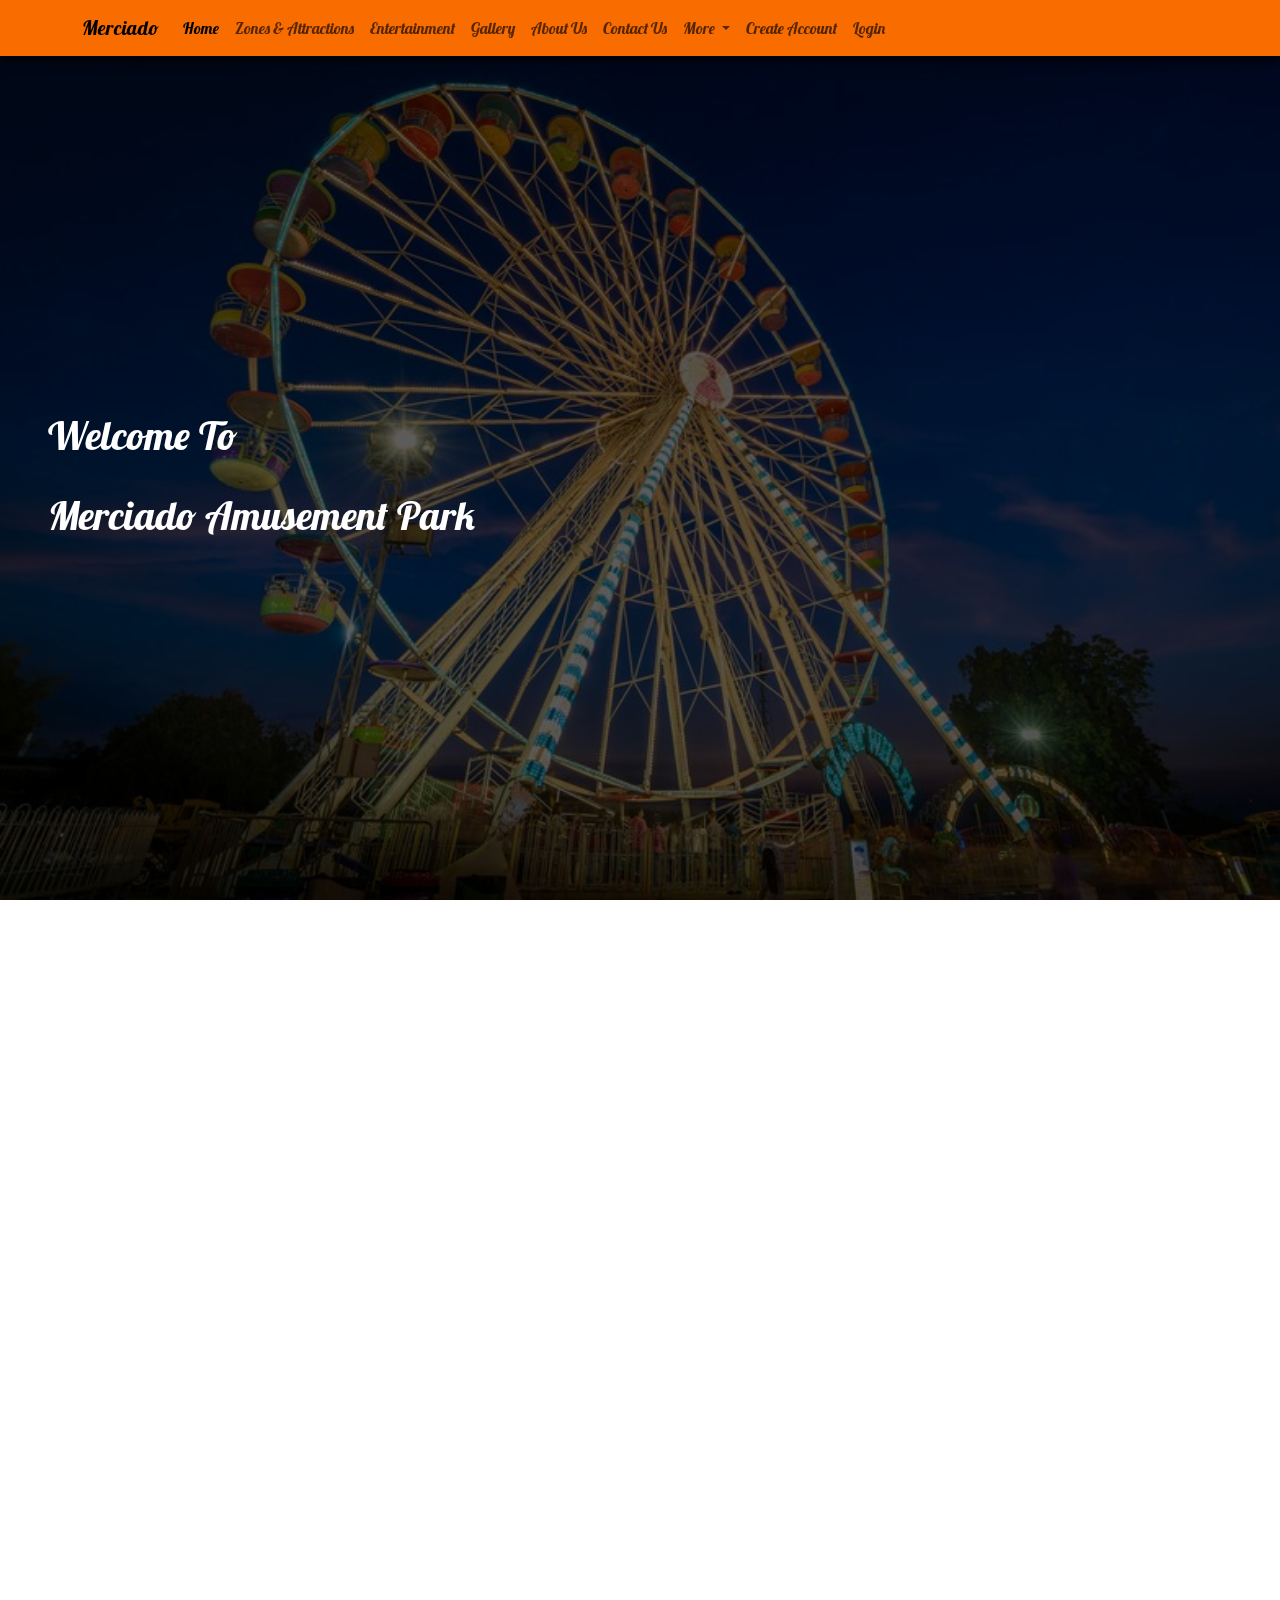
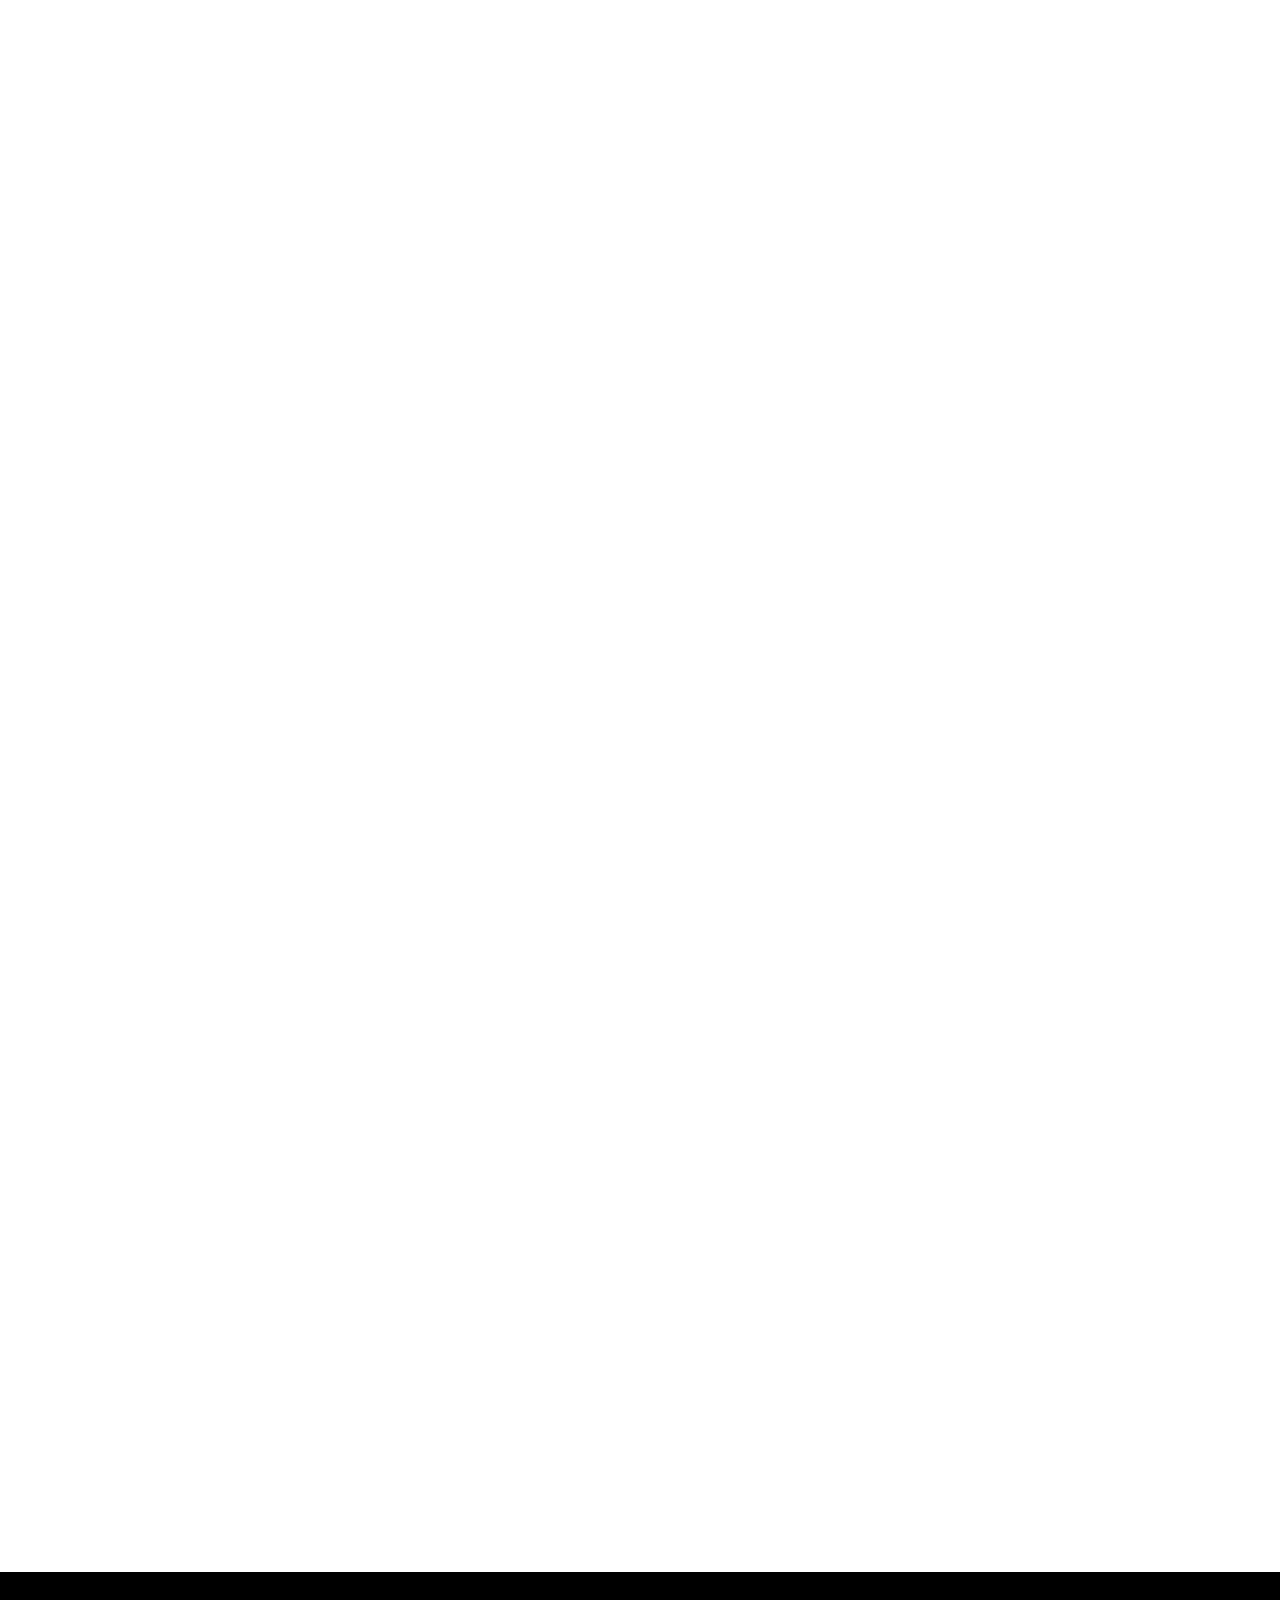
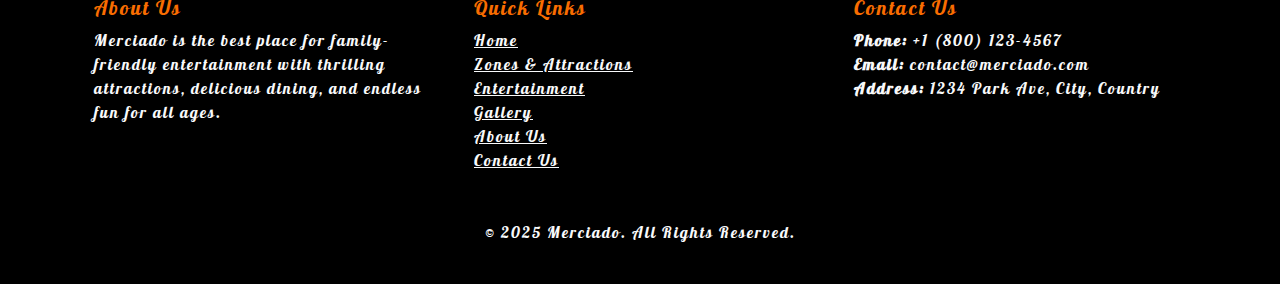
<file: index.html>
<!DOCTYPE html>
<html lang="en">
  <head>
    <meta charset="utf-8" />
    <meta name="viewport" content="width=device-width, initial-scale=1" />
    <title>Merciado</title>
    <!-- bootstrap JS CDN -->
    <link
      href="https://cdn.jsdelivr.net/npm/bootstrap@5.3.3/dist/css/bootstrap.min.css"
      rel="stylesheet"
      integrity="sha384-QWTKZyjpPEjISv5WaRU9OFeRpok6YctnYmDr5pNlyT2bRjXh0JMhjY6hW+ALEwIH"
      crossorigin="anonymous"
    />
    <!-- aos -->
    <link href="https://unpkg.com/aos@2.3.1/dist/aos.css" rel="stylesheet" />

    <!-- Custom Css  -->
    <link rel="stylesheet" href="style.css" />
  </head>
  <body>
    <!-- Header -->
    <header class="header mb-5" data-aos="fade-up" data-aos-duration="2000">
      <div class="header-d1">
        <!-- navbar start  -->
        <nav
          class="navbar navbar-expand-lg custom-nav"
          data-aos="fade-down"
          data-aos-duration="1500"
        >
          <div class="container sections-ctn-h-fluid">
            <a class="navbar-brand" href="index.html">Merciado</a>
            <button
              class="navbar-toggler"
              type="button"
              data-bs-toggle="collapse"
              data-bs-target="#navbarNavDropdown"
              aria-controls="navbarNavDropdown"
              aria-expanded="false"
              aria-label="Toggle navigation"
            >
              <span class="navbar-toggler-icon"></span>
            </button>
            <div class="collapse navbar-collapse" id="navbarNavDropdown">
              <ul class="navbar-nav">
                <li class="nav-item">
                  <a
                    class="nav-link active"
                    aria-current="page"
                    href="index.html"
                    >Home</a
                  >
                </li>
                <li class="nav-item">
                  <a
                    class="nav-link"
                    href="./pages/zones-n-attractions/index.html"
                    >Zones & Attractions</a
                  >
                </li>
                <li class="nav-item">
                  <a class="nav-link" href="./pages/entertainment/index.html"
                    >Entertainment</a
                  >
                </li>
                <li class="nav-item">
                  <a class="nav-link" href="./pages/gallery/index.html"
                    >Gallery</a
                  >
                </li>
                <li class="nav-item">
                  <a class="nav-link" href="./pages/about-us/index.html"
                    >About Us</a
                  >
                </li>
                <li class="nav-item">
                  <a class="nav-link" href="./pages/contact-us/index.html"
                    >Contact Us</a
                  >
                </li>
                <li class="nav-item dropdown">
                  <a
                    class="nav-link dropdown-toggle"
                    href="#"
                    role="button"
                    data-bs-toggle="dropdown"
                    aria-expanded="false"
                  >
                    More
                  </a>
                  <ul class="dropdown-menu">
                    <li>
                      <a
                        class="dropdown-item"
                        href="./pages/disclaimer/index.html"
                        >Disclaimer</a
                      >
                    </li>
                    <li>
                      <a
                        class="dropdown-item"
                        href="./pages/tickets-n-prices/index.html"
                        >Tickets & Prices</a
                      >
                    </li>
                    <li>
                      <a
                        class="dropdown-item"
                        href="./pages/booking-procedure/index.html"
                        >Booking Procedure</a
                      >
                    </li>
                    <li>
                      <a
                        class="dropdown-item"
                        href="./pages/restaurants/index.html"
                        >Restaurants</a
                      >
                    </li>
                    <li>
                      <a class="dropdown-item" href="./pages/sitemap/index.html"
                        >Sitemap</a
                      >
                    </li>
                  </ul>
                </li>
                <li class="nav-item">
                  <a class="nav-link" href="./pages/sign-up/index.html"
                    >Create Account</a
                  >
                </li>
                <li class="nav-item">
                  <a class="nav-link" href="./pages/sign-in/index.html"
                    >Login</a
                  >
                </li>
              </ul>
            </div>
          </div>
        </nav>

        <!-- navbar end  -->

        <div class="header-content p-5">
          <h1
            class="lh-lg text-white text-5"
            data-aos="fade-up"
            data-aos-duration="2000"
          >
            Welcome To <br />
            Merciado Amusement Park
          </h1>
        </div>
      </div>
    </header>

    <!-- Zones and attraction -->
    <section class="sections-my">
      <h1 class="mb-4 text-center" data-aos="fade-up" data-aos-duration="1500">
        Zones and Attraction
      </h1>
      <div class="container sections-ctn-h">
        <div class="row h-100 flex-column-reverse flex-md-row">
          <div
            class="col-12 h-100 col-lg-6"
            data-aos="flip-left"
            data-aos-duration="2000"
          >
            <div class="h-100">
              <img
                src="./assets//images/zones/main-zone.jpg"
                alt="zone"
                width="100%"
                height="100%"
              />
            </div>
          </div>
          <div
            class="col-12 h-100 col-lg-6"
            data-aos="flip-right"
            data-aos-duration="2000"
          >
            <div>
              <p class="text-justify pt-4">
                Monument Park offers a wide variety of zones and attractions,
                each showcasing unique experiences for visitors. The
                <strong>Historical Ruins Zone</strong> invites you to explore
                ancient relics and preserved structures that tell the story of
                past civilizations. For nature lovers, the
                <strong>Nature Reserve Zone</strong> provides tranquil walking
                trails and stunning landscapes full of flora and fauna.
                Thrill-seekers can head to the
                <strong>Adventure Park Zone</strong>, where zip-lining, rock
                climbing, and obstacle courses await. The
                <strong>Monument Plaza</strong> is a central space adorned with
                monumental statues and cultural exhibits, while the
                <strong>Museum of Antiquities</strong> offers a deep dive into
                the region's rich history. If you’re looking for a relaxing day,
                the <strong>Waterfront Zone</strong> provides beautiful views
                and boating activities, and the
                <strong>Picnic & Relaxation Zone</strong> is perfect for a
                peaceful break with family and friends. Whether you're after
                adventure or relaxation, Monument Park has something for
                everyone.
                <a href="./pages/zones-n-attractions/index.html">see more</a>
              </p>
            </div>
          </div>
        </div>
      </div>
    </section>

    <!-- Restaurants -->
    <section class="sections-my">
      <h1 class="mb-4 text-center" data-aos="fade-up" data-aos-duration="1500">
        Restraunts
      </h1>
      <div class="container sections-ctn-h">
        <div class="row h-100">
          <div
            class="col-12 h-100 col-lg-6"
            data-aos="flip-left"
            data-aos-duration="2000"
          >
            <div>
              <p class="text-justify">
                Monument Park features a variety of dining options that cater to
                different tastes and preferences. The
                <strong>Parkside Café</strong> offers a casual dining experience
                with stunning views of the lake, serving a wide range of
                sandwiches, salads, and fresh beverages. For a more upscale
                dining experience, the
                <strong>Heritage Restaurant</strong> provides gourmet meals with
                an emphasis on local flavors and seasonal ingredients. If you're
                in the mood for international cuisine, the
                <strong>Global Bistro</strong> brings together dishes from
                around the world, including Italian pastas, Asian stir-fries,
                and Mediterranean specialties. For quick bites and snacks,
                <strong>The Snack Shack</strong> offers grab-and-go options like
                burgers, fries, and ice cream. Whether you're looking for a
                relaxing meal with a view, a fine-dining experience, or just a
                quick snack, Monument Park's restaurants have something for
                everyone. <a href="./pages/restaurants/index.html">see more</a>
              </p>
            </div>
          </div>
          <div
            class="col-12 h-100 col-lg-6"
            data-aos="flip-right"
            data-aos-duration="2000"
          >
            <div class="h-100" class="h-100">
              <img
                src="./assets//images/restraunts/restaurant-main.jpg"
                alt="restraunt"
                width="100%"
                height="100%"
                height="100%"
              />
            </div>
          </div>
        </div>
      </div>
    </section>

    <!-- Entertainment -->
    <section class="sections-my">
      <h1 class="mb-4 text-center" data-aos="fade-up" data-aos-duration="1500">
        Entertainment
      </h1>
      <div class="container sections-ctn-h">
        <div class="row h-100 flex-column-reverse flex-md-row">
          <div
            class="col-12 h-100 col-lg-6"
            data-aos="flip-left"
            data-aos-duration="2000"
          >
            <div class="h-100">
              <img
                src="./assets//images/entertainment/entertainment-main.jpg"
                alt="zone"
                width="100%"
                height="100%"
              />
            </div>
          </div>
          <div
            class="col-12 h-100 col-lg-6"
            data-aos="flip-right"
            data-aos-duration="2000"
          >
            <div>
              <p class="text-justify">
                Monument Park offers a wide range of entertainment options for
                visitors of all ages. The <strong>Outdoor Theater</strong> hosts
                live performances, concerts, and movie screenings under the
                stars, creating a magical atmosphere. For an interactive
                experience, the <strong>Adventure Playground</strong> is perfect
                for kids and families, featuring climbing walls, slides, and
                obstacle courses. If you’re looking for something more relaxed,
                the <strong>Art Walk</strong> showcases local artists and their
                creations along beautiful pathways, with exhibitions that change
                throughout the year. For thrill-seekers, the
                <strong>Monument Ferris Wheel</strong> offers panoramic views of
                the park and surrounding area, giving visitors an unforgettable
                ride. The <strong>Carousel of Dreams</strong> provides a
                whimsical, nostalgic experience for families, with beautifully
                crafted animals to ride. Whether you enjoy live performances,
                exploring art, or enjoying thrilling rides, Monument Park’s
                entertainment options will ensure there’s never a dull moment.
                <a href="./pages/entertainment/index.html">see more</a>
              </p>
            </div>
          </div>
        </div>
      </div>
    </section>

    <!-- Tickets and Prices -->
    <section class="sections-my">
      <h1 class="mb-4 text-center" data-aos="fade-up" data-aos-duration="1500">
        Tickets and Price
      </h1>
      <div class="container sections-ctn-h">
        <div class="row h-100 flex-column-reverse flex-md-row">
          <div
            class="col-12 h-100 col-lg-6"
            data-aos="flip-left"
            data-aos-duration="2000"
          >
            <div>
              <p class="text-justify">
                Monument Park offers a wide range of entertainment options for
                visitors of all ages. The <strong>Outdoor Theater</strong> hosts
                live performances, concerts, and movie screenings under the
                stars, creating a magical atmosphere. For an interactive
                experience, the <strong>Adventure Playground</strong> is perfect
                for kids and families, featuring climbing walls, slides, and
                obstacle courses. If you’re looking for something more relaxed,
                the <strong>Art Walk</strong> showcases local artists and their
                creations along beautiful pathways, with exhibitions that change
                throughout the year. For thrill-seekers, the
                <strong>Monument Ferris Wheel</strong> offers panoramic views of
                the park and surrounding area, giving visitors an unforgettable
                ride. <a href="./pages/tickets-n-prices/index.html">see more</a>
              </p>
              <div class="d-flex justify-content-center">
                <button type="button" class="btn btn-warning ticket-btn">
                  <a href="./pages/booking-procedure/index.html">
                    Book Tickets
                  </a>
                </button>
              </div>
            </div>
          </div>
          <div
            class="col-12 h-100 col-lg-6"
            data-aos="flip-right"
            data-aos-duration="2000"
          >
            <div class="h-100" class="ticket-img-ctn">
              <img
                src="./assets//images/tickets/ticket-main-2.jpg"
                alt="zone"
                width="100%"
                height="100%"
              />
            </div>
          </div>
        </div>
      </div>
    </section>

    <!-- Footer -->
    <footer class="footer text-light py-4 mt-5">
      <div class="container">
        <div class="row">
          <!-- Column 1: About -->
          <div class="col-md-4 mb-3 px-4">
            <h5>About Us</h5>
            <p>
              Merciado is the best place for family-friendly entertainment with
              thrilling attractions, delicious dining, and endless fun for all
              ages.
            </p>
          </div>

          <!-- Column 2: Quick Links -->
          <div class="col-md-4 mb-3 px-4">
            <h5>Quick Links</h5>
            <ul class="list-unstyled">
              <li><a href="#" class="text-light">Home</a></li>
              <li><a href="#" class="text-light">Zones & Attractions</a></li>
              <li><a href="#" class="text-light">Entertainment</a></li>
              <li><a href="#" class="text-light">Gallery</a></li>
              <li><a href="#" class="text-light">About Us</a></li>
              <li><a href="#" class="text-light">Contact Us</a></li>
            </ul>
          </div>

          <!-- Column 3: Contact -->
          <div class="col-md-4 mb-3 px-4">
            <h5>Contact Us</h5>
            <ul class="list-unstyled">
              <li><strong>Phone:</strong> +1 (800) 123-4567</li>
              <li><strong>Email:</strong> contact@merciado.com</li>
              <li><strong>Address:</strong> 1234 Park Ave, City, Country</li>
            </ul>
          </div>
        </div>

        <div class="row">
          <div class="col-12 text-center mt-3">
            <p>&copy; 2025 Merciado. All Rights Reserved.</p>
          </div>
        </div>
      </div>
    </footer>

    <!-- bootstrap JS CDN -->
    <script
      src="https://cdn.jsdelivr.net/npm/bootstrap@5.3.3/dist/js/bootstrap.bundle.min.js"
      integrity="sha384-YvpcrYf0tY3lHB60NNkmXc5s9fDVZLESaAA55NDzOxhy9GkcIdslK1eN7N6jIeHz"
      crossorigin="anonymous"
    ></script>
    <!-- aos -->
    <script src="https://unpkg.com/aos@2.3.1/dist/aos.js"></script>
    <script>
      AOS.init();
    </script>
  </body>
</html>
</file>
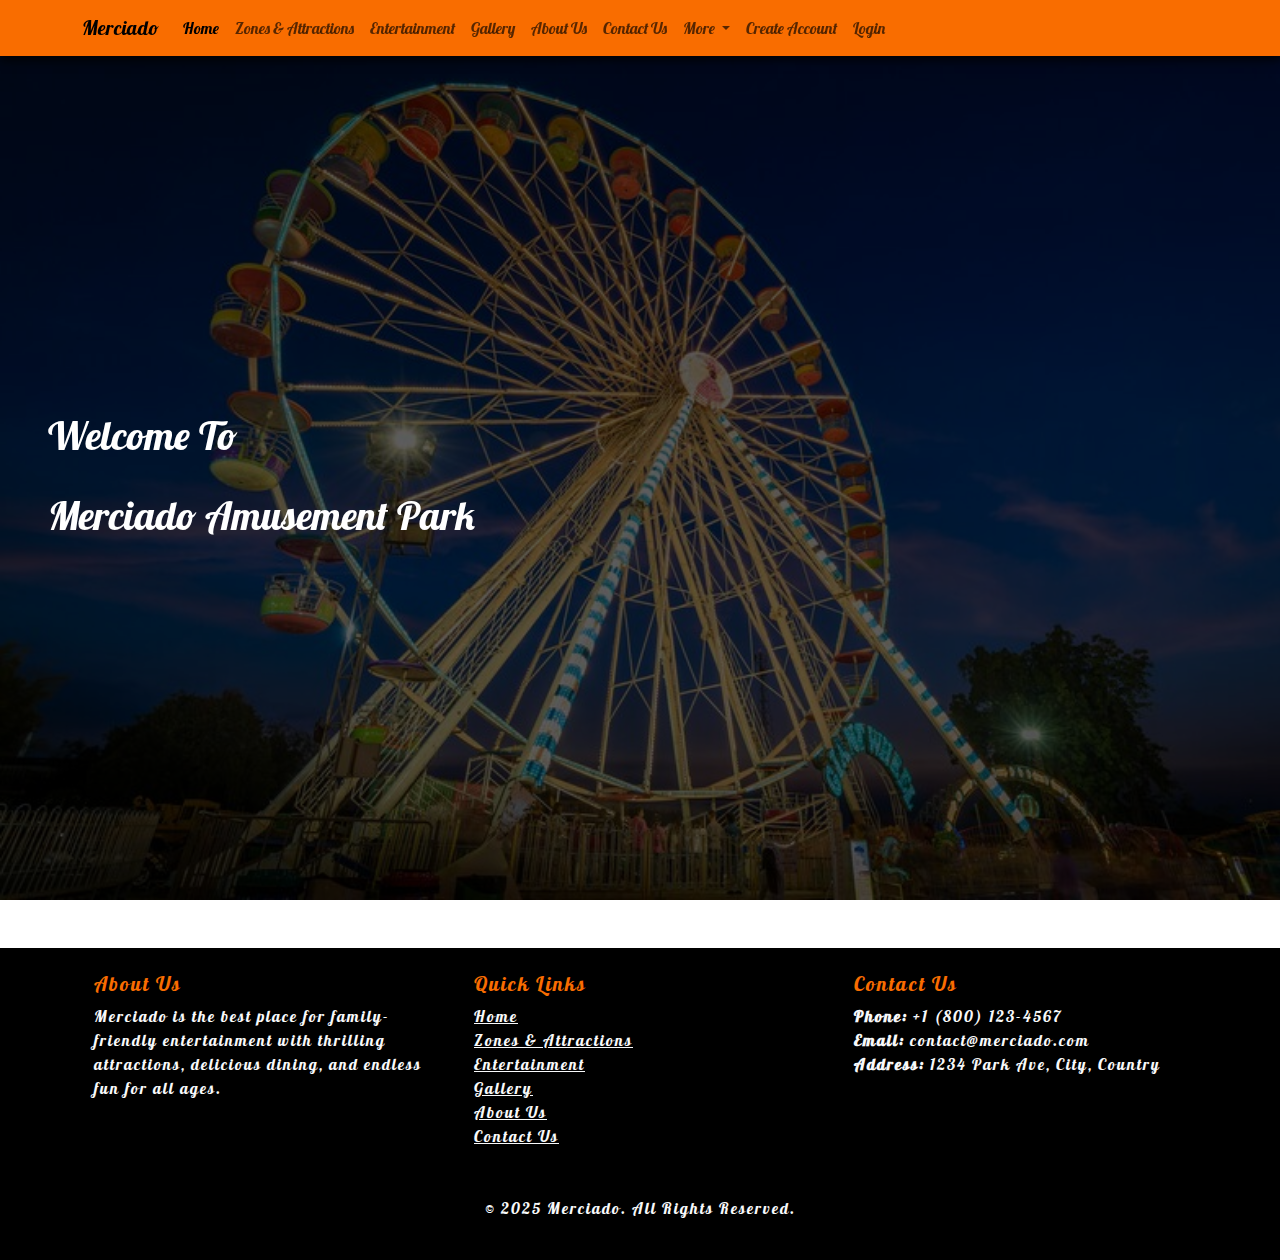
<file: pages/about-us/index.html>
<!doctype html>
<html lang="en">
    <head>
        <meta charset="utf-8">
        <meta name="viewport" content="width=device-width, initial-scale=1">
        <title>Merciado</title>
        <!-- bootstrap JS CDN -->
        <link
            href="https://cdn.jsdelivr.net/npm/bootstrap@5.3.3/dist/css/bootstrap.min.css"
            rel="stylesheet"
            integrity="sha384-QWTKZyjpPEjISv5WaRU9OFeRpok6YctnYmDr5pNlyT2bRjXh0JMhjY6hW+ALEwIH"
            crossorigin="anonymous">
        <!-- aos -->
        <link href="https://unpkg.com/aos@2.3.1/dist/aos.css" rel="stylesheet">

        <!-- Custom Css  -->
        <link rel="stylesheet" href="../../style.css">
    </head>
    <body>
        <!-- Header -->
        <header class="header mb-5" data-aos="fade-up"
            data-aos-duration="2000">
            <div class="header-d1">
                <!-- navbar start  -->
                <nav class="navbar navbar-expand-lg bg-body-teritary custom-nav"
                    data-aos="fade-down"
                    data-aos-duration="1500">
                    <div class="container sections-ctn-h-fluid">
                        <a class="navbar-brand" href="../../index.html">Merciado</a>
                        <button class="navbar-toggler" type="button"
                            data-bs-toggle="collapse h-100"
                            data-bs-target="#navbarNavDropdown"
                            aria-controls="navbarNavDropdown"
                            aria-expanded="false"
                            aria-label="Toggle navigation">
                            <span class="navbar-toggler-icon"></span>
                        </button>
                        <div class="collapse h-100 navbar-collapse"
                            id="navbarNavDropdown">
                            <ul class="navbar-nav">
                                <li class="nav-item">
                                    <a class="nav-link active"
                                        aria-current="page"
                                        href="../../index.html">Home</a>
                                </li>
                                <li class="nav-item">
                                    <a class="nav-link"
                                        href="../zones-n-attractions/index.html">Zones
                                        &
                                        Attractions</a>
                                </li>
                                <li class="nav-item">
                                    <a class="nav-link"
                                        href="../entertainment/index.html">Entertainment</a>
                                </li>
                                <li class="nav-item">
                                    <a class="nav-link"
                                        href="../gallery/index.html">Gallery</a>
                                </li>
                                <li class="nav-item">
                                    <a class="nav-link"
                                        href="index.html">About
                                        Us</a>
                                </li>
                                <li class="nav-item">
                                    <a class="nav-link"
                                        href="../contact-us/index.html">Contact
                                        Us</a>
                                </li>
                                <li class="nav-item  dropdown">
                                    <a class="nav-link dropdown-toggle" href="#"
                                        role="button"
                                        data-bs-toggle="dropdown"
                                        aria-expanded="false">
                                        More
                                    </a>
                                    <ul class="dropdown-menu">
                                        <li><a class="dropdown-item"
                                                href="../disclaimer/index.html">Disclaimer</a></li>
                                        <li><a class="dropdown-item"
                                                href="../tickets-n-prices/index.html">Tickets
                                                &
                                                Prices</a></li>
                                        <li><a class="dropdown-item"
                                                href="../booking-procedure/index.html">Booking
                                                Procedure</a></li>
                                        <li><a class="dropdown-item"
                                                href="../restaurants/index.html">Restaurants</a></li>
                                        <li><a class="dropdown-item"
                                                href="../sitemap/index.html">Sitemap</a></li>
                                    </ul>
                                </li>
                                <li class="nav-item">
                                    <a class="nav-link"
                                        href="../sign-up/index.html">Create
                                        Account </a>
                                </li>
                                <li class="nav-item">
                                    <a class="nav-link"
                                        href="../sign-in/index.html">
                                        Login</a>
                                </li>
                            </ul>
                        </div>
                    </div>
                </nav>
                <!-- navbar end  -->

                <div class="header-content p-5">
                    <h1 class="lh-lg text-white text-5 " data-aos="fade-up"
                        data-aos-duration="2000">Welcome To <br> Merciado
                        Amusement
                        Park</h1>
                </div>
            </div>
        </header>

        <!-- main start -->
        <!-- main end -->

        <!-- Footer -->
        <footer class="footer text-light py-4 mt-5">
            <div class="container">
                <div class="row">
                    <!-- Column 1: About -->
                    <div class="col-md-4 mb-3 px-4">
                        <h5>About Us</h5>
                        <p>
                            Merciado is the best place for family-friendly
                            entertainment
                            with thrilling attractions, delicious dining, and
                            endless fun
                            for all ages.
                        </p>
                    </div>

                    <!-- Column 2: Quick Links -->
                    <div class="col-md-4 mb-3 px-4">
                        <h5>Quick Links</h5>
                        <ul class="list-unstyled">
                            <li><a href="#" class="text-light">Home</a></li>
                            <li><a href="#" class="text-light">Zones &
                                    Attractions</a></li>
                            <li><a href="#"
                                    class="text-light">Entertainment</a></li>
                            <li><a href="#" class="text-light">Gallery</a></li>
                            <li><a href="#" class="text-light">About Us</a></li>
                            <li><a href="#" class="text-light">Contact
                                    Us</a></li>
                        </ul>
                    </div>

                    <!-- Column 3: Contact -->
                    <div class="col-md-4 mb-3 px-4">
                        <h5>Contact Us</h5>
                        <ul class="list-unstyled">
                            <li><strong>Phone:</strong> +1 (800) 123-4567</li>
                            <li><strong>Email:</strong>
                                contact@merciado.com</li>
                            <li><strong>Address:</strong> 1234 Park Ave, City,
                                Country</li>
                        </ul>
                    </div>
                </div>

                <div class="row">
                    <div class="col-12 text-center mt-3">
                        <p>&copy; 2025 Merciado. All Rights Reserved.</p>
                    </div>
                </div>
            </div>
        </footer>

        <!-- bootstrap JS CDN -->
        <script
            src="https://cdn.jsdelivr.net/npm/bootstrap@5.3.3/dist/js/bootstrap.bundle.min.js"
            integrity="sha384-YvpcrYf0tY3lHB60NNkmXc5s9fDVZLESaAA55NDzOxhy9GkcIdslK1eN7N6jIeHz"
            crossorigin="anonymous"></script>
    </body>
    <!-- aos -->
    <script src="https://unpkg.com/aos@2.3.1/dist/aos.js"></script>
    <script>
    AOS.init();
  </script>
</html>
</file>
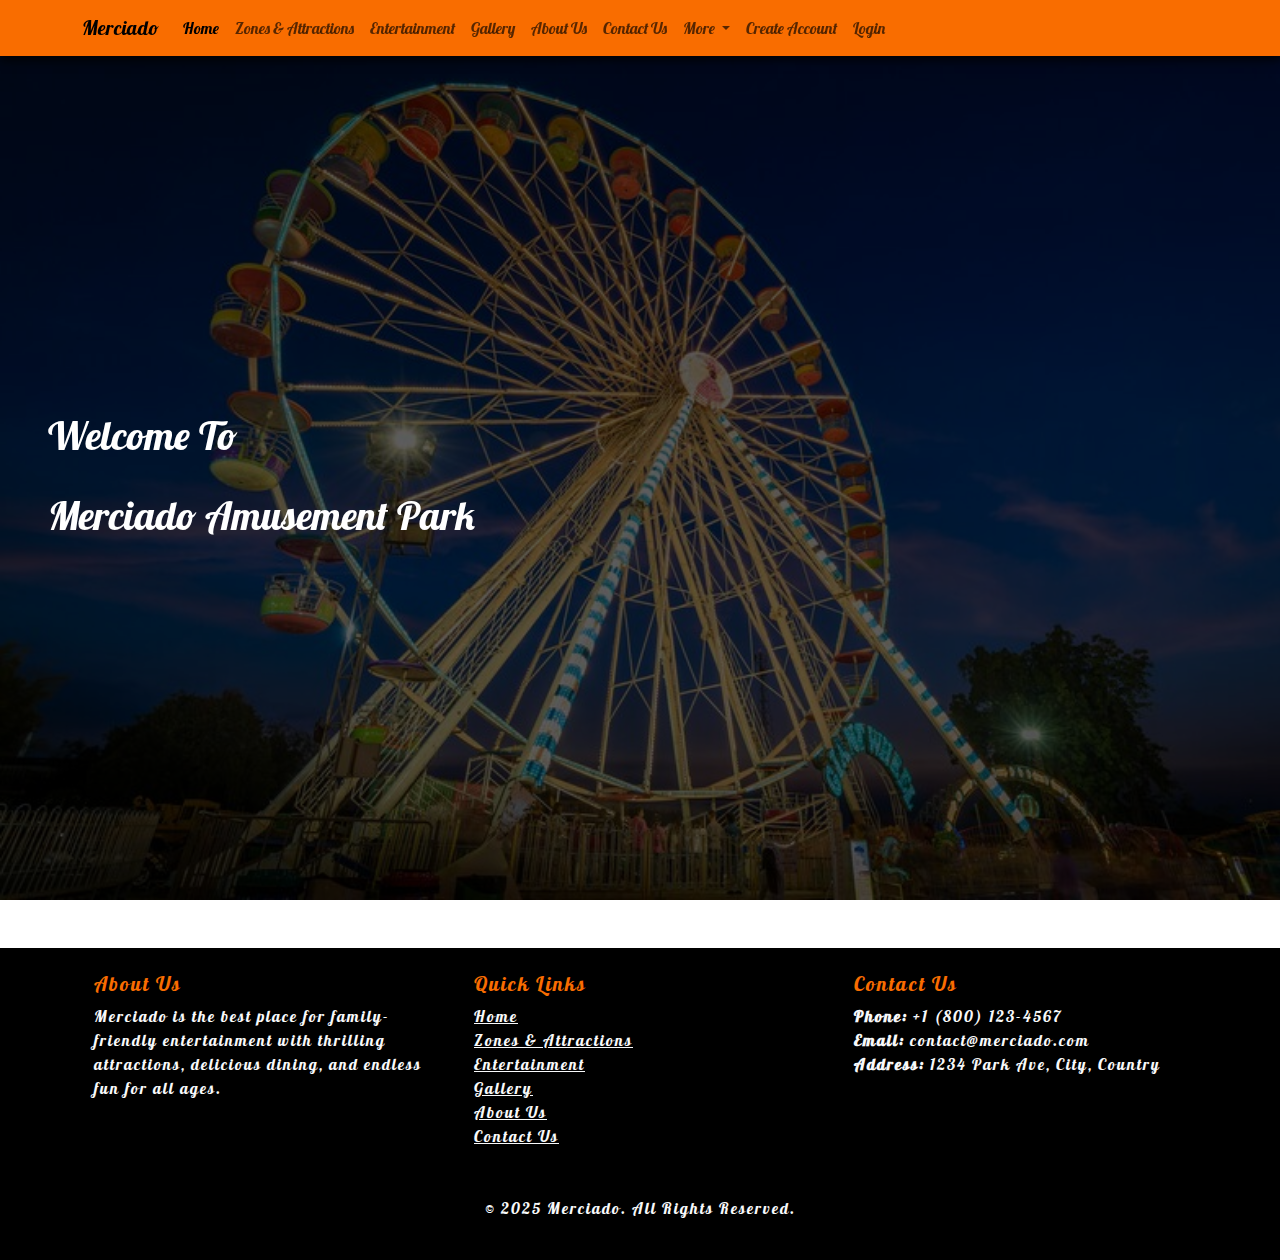
<file: pages/booking-procedure/index.html>
<!doctype html>
<html lang="en">
    <head>
        <meta charset="utf-8">
        <meta name="viewport" content="width=device-width, initial-scale=1">
        <title>Merciado</title>
        <!-- bootstrap JS CDN -->
        <link
            href="https://cdn.jsdelivr.net/npm/bootstrap@5.3.3/dist/css/bootstrap.min.css"
            rel="stylesheet"
            integrity="sha384-QWTKZyjpPEjISv5WaRU9OFeRpok6YctnYmDr5pNlyT2bRjXh0JMhjY6hW+ALEwIH"
            crossorigin="anonymous">
        <!-- aos -->
        <link href="https://unpkg.com/aos@2.3.1/dist/aos.css" rel="stylesheet">

        <!-- Custom Css  -->
        <link rel="stylesheet" href="../../style.css">
    </head>
    <body>
        <!-- Header -->
        <header class="header mb-5" data-aos="fade-up"
            data-aos-duration="2000">
            <div class="header-d1">
                <!-- navbar start  -->
                <nav class="navbar navbar-expand-lg bg-body-teritary custom-nav"
                    data-aos="fade-down"
                    data-aos-duration="1500">
                    <div class="container sections-ctn-h-fluid">
                        <a class="navbar-brand" href="../../index.html">Merciado</a>
                        <button class="navbar-toggler" type="button"
                            data-bs-toggle="collapse h-100"
                            data-bs-target="#navbarNavDropdown"
                            aria-controls="navbarNavDropdown"
                            aria-expanded="false"
                            aria-label="Toggle navigation">
                            <span class="navbar-toggler-icon"></span>
                        </button>
                        <div class="collapse h-100 navbar-collapse"
                            id="navbarNavDropdown">
                            <ul class="navbar-nav">
                                <li class="nav-item">
                                    <a class="nav-link active"
                                        aria-current="page"
                                        href="../../index.html">Home</a>
                                </li>
                                <li class="nav-item">
                                    <a class="nav-link"
                                        href="../zones-n-attractions/index.html">Zones
                                        &
                                        Attractions</a>
                                </li>
                                <li class="nav-item">
                                    <a class="nav-link"
                                        href="../entertainment/index.html">Entertainment</a>
                                </li>
                                <li class="nav-item">
                                    <a class="nav-link"
                                        href="../gallery/index.html">Gallery</a>
                                </li>
                                <li class="nav-item">
                                    <a class="nav-link"
                                        href="../about-us/index.html">About
                                        Us</a>
                                </li>
                                <li class="nav-item">
                                    <a class="nav-link"
                                        href="../contact-us/index.html">Contact
                                        Us</a>
                                </li>
                                <li class="nav-item  dropdown">
                                    <a class="nav-link dropdown-toggle" href="#"
                                        role="button"
                                        data-bs-toggle="dropdown"
                                        aria-expanded="false">
                                        More
                                    </a>
                                    <ul class="dropdown-menu">
                                        <li><a class="dropdown-item"
                                                href="../disclaimer/index.html">Disclaimer</a></li>
                                        <li><a class="dropdown-item"
                                                href="../tickets-n-prices/index.html">Tickets
                                                &
                                                Prices</a></li>
                                        <li><a class="dropdown-item"
                                                href="index.html">Booking
                                                Procedure</a></li>
                                        <li><a class="dropdown-item"
                                                href="../restaurants/index.html">Restaurants</a></li>
                                        <li><a class="dropdown-item"
                                                href="../sitemap/index.html">Sitemap</a></li>
                                    </ul>
                                </li>
                                <li class="nav-item">
                                    <a class="nav-link"
                                        href="../sign-up/index.html">Create
                                        Account </a>
                                </li>
                                <li class="nav-item">
                                    <a class="nav-link"
                                        href="../sign-in/index.html">
                                        Login</a>
                                </li>
                            </ul>
                        </div>
                    </div>
                </nav>
                <!-- navbar end  -->

                <div class="header-content p-5">
                    <h1 class="lh-lg text-white text-5 " data-aos="fade-up"
                        data-aos-duration="2000">Welcome To <br> Merciado
                        Amusement
                        Park</h1>
                </div>
            </div>
        </header>

        <!-- main start -->
        <!-- main end -->

        <!-- Footer -->
        <footer class="footer text-light py-4 mt-5">
            <div class="container">
                <div class="row">
                    <!-- Column 1: About -->
                    <div class="col-md-4 mb-3 px-4">
                        <h5>About Us</h5>
                        <p>
                            Merciado is the best place for family-friendly
                            entertainment
                            with thrilling attractions, delicious dining, and
                            endless fun
                            for all ages.
                        </p>
                    </div>

                    <!-- Column 2: Quick Links -->
                    <div class="col-md-4 mb-3 px-4">
                        <h5>Quick Links</h5>
                        <ul class="list-unstyled">
                            <li><a href="#" class="text-light">Home</a></li>
                            <li><a href="#" class="text-light">Zones &
                                    Attractions</a></li>
                            <li><a href="#"
                                    class="text-light">Entertainment</a></li>
                            <li><a href="#" class="text-light">Gallery</a></li>
                            <li><a href="#" class="text-light">About Us</a></li>
                            <li><a href="#" class="text-light">Contact
                                    Us</a></li>
                        </ul>
                    </div>

                    <!-- Column 3: Contact -->
                    <div class="col-md-4 mb-3 px-4">
                        <h5>Contact Us</h5>
                        <ul class="list-unstyled">
                            <li><strong>Phone:</strong> +1 (800) 123-4567</li>
                            <li><strong>Email:</strong>
                                contact@merciado.com</li>
                            <li><strong>Address:</strong> 1234 Park Ave, City,
                                Country</li>
                        </ul>
                    </div>
                </div>

                <div class="row">
                    <div class="col-12 text-center mt-3">
                        <p>&copy; 2025 Merciado. All Rights Reserved.</p>
                    </div>
                </div>
            </div>
        </footer>

        <!-- bootstrap JS CDN -->
        <script
            src="https://cdn.jsdelivr.net/npm/bootstrap@5.3.3/dist/js/bootstrap.bundle.min.js"
            integrity="sha384-YvpcrYf0tY3lHB60NNkmXc5s9fDVZLESaAA55NDzOxhy9GkcIdslK1eN7N6jIeHz"
            crossorigin="anonymous"></script>
    </body>
    <!-- aos -->
    <script src="https://unpkg.com/aos@2.3.1/dist/aos.js"></script>
    <script>
    AOS.init();
  </script>
</html>
</file>
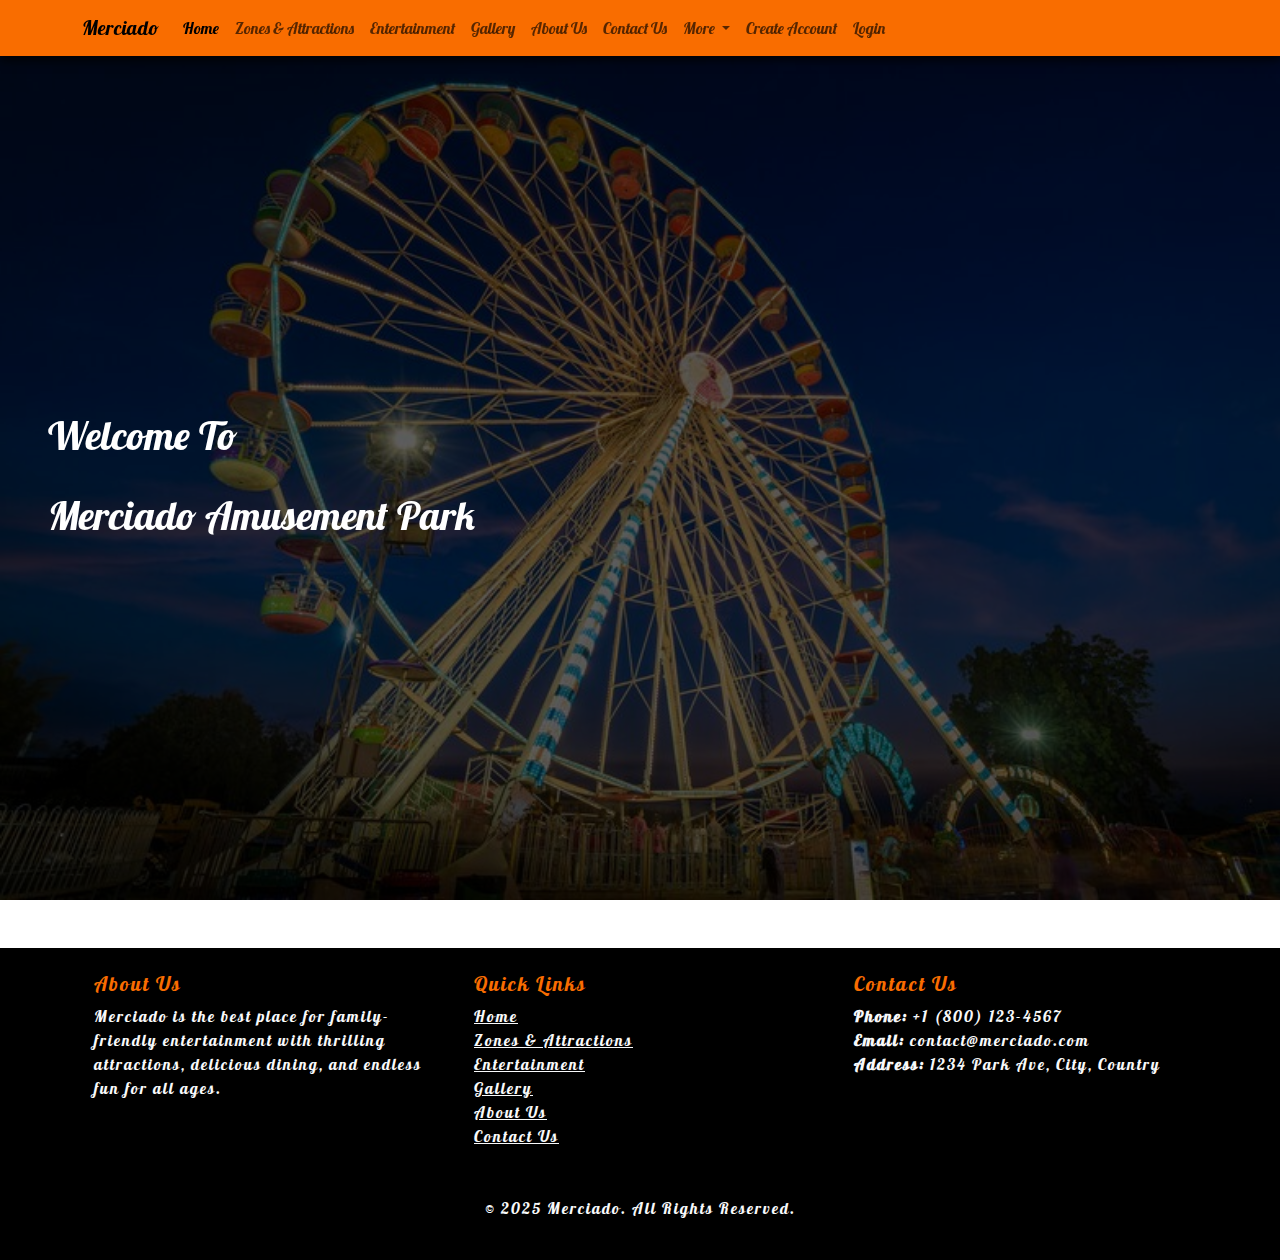
<file: pages/contact-us/index.html>
<!doctype html>
<html lang="en">
    <head>
        <meta charset="utf-8">
        <meta name="viewport" content="width=device-width, initial-scale=1">
        <title>Merciado</title>
        <!-- bootstrap JS CDN -->
        <link
            href="https://cdn.jsdelivr.net/npm/bootstrap@5.3.3/dist/css/bootstrap.min.css"
            rel="stylesheet"
            integrity="sha384-QWTKZyjpPEjISv5WaRU9OFeRpok6YctnYmDr5pNlyT2bRjXh0JMhjY6hW+ALEwIH"
            crossorigin="anonymous">
        <!-- aos -->
        <link href="https://unpkg.com/aos@2.3.1/dist/aos.css" rel="stylesheet">

        <!-- Custom Css  -->
        <link rel="stylesheet" href="../../style.css">
    </head>
    <body>
        <!-- Header -->
        <header class="header mb-5" data-aos="fade-up"
            data-aos-duration="2000">
            <div class="header-d1">
                <!-- navbar start  -->
                <nav class="navbar navbar-expand-lg bg-body-teritary custom-nav"
                    data-aos="fade-down"
                    data-aos-duration="1500">
                    <div class="container sections-ctn-h-fluid">
                        <a class="navbar-brand" href="../../index.html">Merciado</a>
                        <button class="navbar-toggler" type="button"
                            data-bs-toggle="collapse h-100"
                            data-bs-target="#navbarNavDropdown"
                            aria-controls="navbarNavDropdown"
                            aria-expanded="false"
                            aria-label="Toggle navigation">
                            <span class="navbar-toggler-icon"></span>
                        </button>
                        <div class="collapse h-100 navbar-collapse"
                            id="navbarNavDropdown">
                            <ul class="navbar-nav">
                                <li class="nav-item">
                                    <a class="nav-link active"
                                        aria-current="page"
                                        href="../../index.html">Home</a>
                                </li>
                                <li class="nav-item">
                                    <a class="nav-link"
                                        href="../zones-n-attractions/index.html">Zones
                                        &
                                        Attractions</a>
                                </li>
                                <li class="nav-item">
                                    <a class="nav-link"
                                        href="../entertainment/index.html">Entertainment</a>
                                </li>
                                <li class="nav-item">
                                    <a class="nav-link"
                                        href="../gallery/index.html">Gallery</a>
                                </li>
                                <li class="nav-item">
                                    <a class="nav-link"
                                        href="../about-us/index.html">About
                                        Us</a>
                                </li>
                                <li class="nav-item">
                                    <a class="nav-link"
                                        href="index.html">Contact
                                        Us</a>
                                </li>
                                <li class="nav-item  dropdown">
                                    <a class="nav-link dropdown-toggle" href="#"
                                        role="button"
                                        data-bs-toggle="dropdown"
                                        aria-expanded="false">
                                        More
                                    </a>
                                    <ul class="dropdown-menu">
                                        <li><a class="dropdown-item"
                                                href="../disclaimer/index.html">Disclaimer</a></li>
                                        <li><a class="dropdown-item"
                                                href="../tickets-n-prices/index.html">Tickets
                                                &
                                                Prices</a></li>
                                        <li><a class="dropdown-item"
                                                href="../booking-procedure/index.html">Booking
                                                Procedure</a></li>
                                        <li><a class="dropdown-item"
                                                href="../restaurants/index.html">Restaurants</a></li>
                                        <li><a class="dropdown-item"
                                                href="../sitemap/index.html">Sitemap</a></li>
                                    </ul>
                                </li>
                                <li class="nav-item">
                                    <a class="nav-link"
                                        href="../sign-up/index.html">Create
                                        Account </a>
                                </li>
                                <li class="nav-item">
                                    <a class="nav-link"
                                        href="../sign-in/index.html">
                                        Login</a>
                                </li>
                            </ul>
                        </div>
                    </div>
                </nav>
                <!-- navbar end  -->

                <div class="header-content p-5">
                    <h1 class="lh-lg text-white text-5 " data-aos="fade-up"
                        data-aos-duration="2000">Welcome To <br> Merciado
                        Amusement
                        Park</h1>
                </div>
            </div>
        </header>

        <!-- main start -->
        <!-- main end -->

        <!-- Footer -->
        <footer class="footer text-light py-4 mt-5">
            <div class="container">
                <div class="row">
                    <!-- Column 1: About -->
                    <div class="col-md-4 mb-3 px-4">
                        <h5>About Us</h5>
                        <p>
                            Merciado is the best place for family-friendly
                            entertainment
                            with thrilling attractions, delicious dining, and
                            endless fun
                            for all ages.
                        </p>
                    </div>

                    <!-- Column 2: Quick Links -->
                    <div class="col-md-4 mb-3 px-4">
                        <h5>Quick Links</h5>
                        <ul class="list-unstyled">
                            <li><a href="#" class="text-light">Home</a></li>
                            <li><a href="#" class="text-light">Zones &
                                    Attractions</a></li>
                            <li><a href="#"
                                    class="text-light">Entertainment</a></li>
                            <li><a href="#" class="text-light">Gallery</a></li>
                            <li><a href="#" class="text-light">About Us</a></li>
                            <li><a href="#" class="text-light">Contact
                                    Us</a></li>
                        </ul>
                    </div>

                    <!-- Column 3: Contact -->
                    <div class="col-md-4 mb-3 px-4">
                        <h5>Contact Us</h5>
                        <ul class="list-unstyled">
                            <li><strong>Phone:</strong> +1 (800) 123-4567</li>
                            <li><strong>Email:</strong>
                                contact@merciado.com</li>
                            <li><strong>Address:</strong> 1234 Park Ave, City,
                                Country</li>
                        </ul>
                    </div>
                </div>

                <div class="row">
                    <div class="col-12 text-center mt-3">
                        <p>&copy; 2025 Merciado. All Rights Reserved.</p>
                    </div>
                </div>
            </div>
        </footer>

        <!-- bootstrap JS CDN -->
        <script
            src="https://cdn.jsdelivr.net/npm/bootstrap@5.3.3/dist/js/bootstrap.bundle.min.js"
            integrity="sha384-YvpcrYf0tY3lHB60NNkmXc5s9fDVZLESaAA55NDzOxhy9GkcIdslK1eN7N6jIeHz"
            crossorigin="anonymous"></script>
    </body>
    <!-- aos -->
    <script src="https://unpkg.com/aos@2.3.1/dist/aos.js"></script>
    <script>
    AOS.init();
  </script>
</html>
</file>
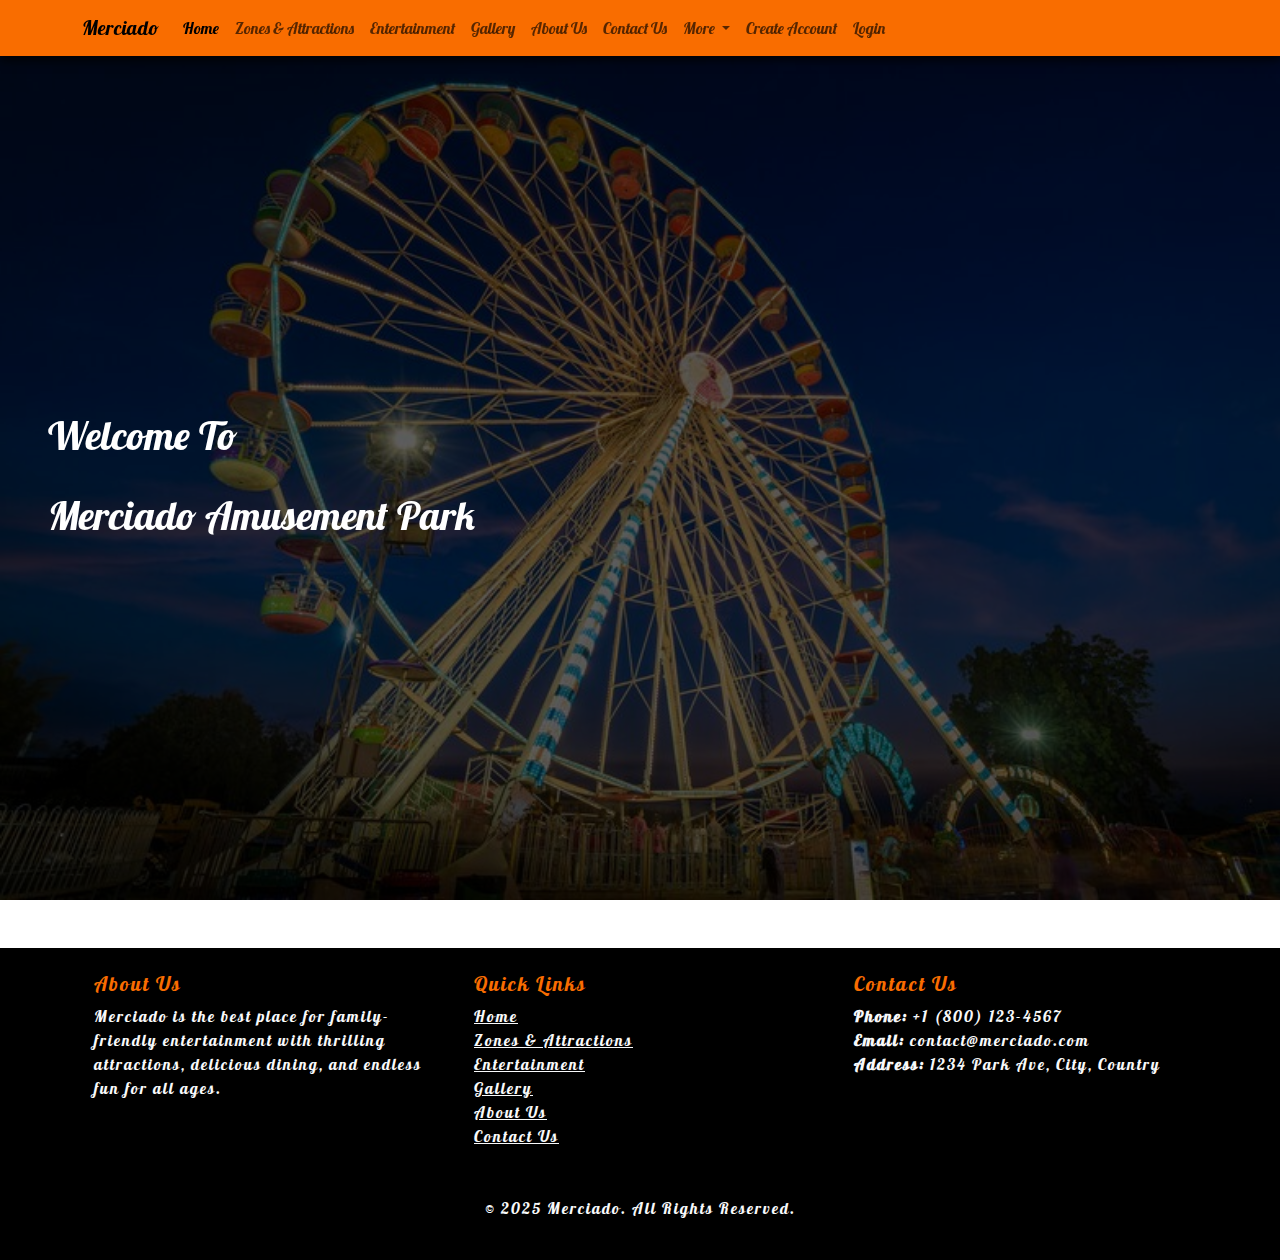
<file: pages/disclaimer/index.html>
<!doctype html>
<html lang="en">
    <head>
        <meta charset="utf-8">
        <meta name="viewport" content="width=device-width, initial-scale=1">
        <title>Merciado</title>
        <!-- bootstrap JS CDN -->
        <link
            href="https://cdn.jsdelivr.net/npm/bootstrap@5.3.3/dist/css/bootstrap.min.css"
            rel="stylesheet"
            integrity="sha384-QWTKZyjpPEjISv5WaRU9OFeRpok6YctnYmDr5pNlyT2bRjXh0JMhjY6hW+ALEwIH"
            crossorigin="anonymous">
        <!-- aos -->
        <link href="https://unpkg.com/aos@2.3.1/dist/aos.css" rel="stylesheet">

        <!-- Custom Css  -->
        <link rel="stylesheet" href="../../style.css">
    </head>
    <body>
        <!-- Header -->
        <header class="header mb-5" data-aos="fade-up"
            data-aos-duration="2000">
            <div class="header-d1">
                <!-- navbar start  -->
                <nav class="navbar navbar-expand-lg bg-body-teritary custom-nav"
                    data-aos="fade-down"
                    data-aos-duration="1500">
                    <div class="container sections-ctn-h-fluid">
                        <a class="navbar-brand"
                            href="../../index.html">Merciado</a>
                        <button class="navbar-toggler" type="button"
                            data-bs-toggle="collapse h-100"
                            data-bs-target="#navbarNavDropdown"
                            aria-controls="navbarNavDropdown"
                            aria-expanded="false"
                            aria-label="Toggle navigation">
                            <span class="navbar-toggler-icon"></span>
                        </button>
                        <div class="collapse h-100 navbar-collapse"
                            id="navbarNavDropdown">
                            <ul class="navbar-nav">
                                <li class="nav-item">
                                    <a class="nav-link active"
                                        aria-current="page"
                                        href="../../index.html">Home</a>
                                </li>
                                <li class="nav-item">
                                    <a class="nav-link"
                                        href="../zones-n-attractions/index.html">Zones
                                        &
                                        Attractions</a>
                                </li>
                                <li class="nav-item">
                                    <a class="nav-link"
                                        href="../entertainment/index.html">Entertainment</a>
                                </li>
                                <li class="nav-item">
                                    <a class="nav-link"
                                        href="../gallery/index.html">Gallery</a>
                                </li>
                                <li class="nav-item">
                                    <a class="nav-link"
                                        href="../about-us/index.html">About
                                        Us</a>
                                </li>
                                <li class="nav-item">
                                    <a class="nav-link"
                                        href="../contact-us/index.html">Contact
                                        Us</a>
                                </li>
                                <li class="nav-item  dropdown">
                                    <a class="nav-link dropdown-toggle" href="#"
                                        role="button"
                                        data-bs-toggle="dropdown"
                                        aria-expanded="false">
                                        More
                                    </a>
                                    <ul class="dropdown-menu">
                                        <li><a class="dropdown-item"
                                                href="index.html">Disclaimer</a></li>
                                        <li><a class="dropdown-item"
                                                href="../tickets-n-prices/index.html">Tickets
                                                &
                                                Prices</a></li>
                                        <li><a class="dropdown-item"
                                                href="../booking-procedure/index.html">Booking
                                                Procedure</a></li>
                                        <li><a class="dropdown-item"
                                                href="../restaurants/index.html">Restaurants</a></li>
                                        <li><a class="dropdown-item"
                                                href="../sitemap/index.html">Sitemap</a></li>
                                    </ul>
                                </li>
                                <li class="nav-item">
                                    <a class="nav-link"
                                        href="../sign-up/index.html">Create
                                        Account </a>
                                </li>
                                <li class="nav-item">
                                    <a class="nav-link"
                                        href="../sign-in/index.html">
                                        Login</a>
                                </li>
                            </ul>
                        </div>
                    </div>
                </nav>
                <!-- navbar end  -->

                <div class="header-content p-5">
                    <h1 class="lh-lg text-white text-5 " data-aos="fade-up"
                        data-aos-duration="2000">Welcome To <br> Merciado
                        Amusement
                        Park</h1>
                </div>
            </div>
        </header>

        <!-- main start -->
        <!-- main end -->

        <!-- Footer -->
        <footer class="footer text-light py-4 mt-5">
            <div class="container">
                <div class="row">
                    <!-- Column 1: About -->
                    <div class="col-md-4 mb-3 px-4">
                        <h5>About Us</h5>
                        <p>
                            Merciado is the best place for family-friendly
                            entertainment
                            with thrilling attractions, delicious dining, and
                            endless fun
                            for all ages.
                        </p>
                    </div>

                    <!-- Column 2: Quick Links -->
                    <div class="col-md-4 mb-3 px-4">
                        <h5>Quick Links</h5>
                        <ul class="list-unstyled">
                            <li><a href="#" class="text-light">Home</a></li>
                            <li><a href="#" class="text-light">Zones &
                                    Attractions</a></li>
                            <li><a href="#"
                                    class="text-light">Entertainment</a></li>
                            <li><a href="#" class="text-light">Gallery</a></li>
                            <li><a href="#" class="text-light">About Us</a></li>
                            <li><a href="#" class="text-light">Contact
                                    Us</a></li>
                        </ul>
                    </div>

                    <!-- Column 3: Contact -->
                    <div class="col-md-4 mb-3 px-4">
                        <h5>Contact Us</h5>
                        <ul class="list-unstyled">
                            <li><strong>Phone:</strong> +1 (800) 123-4567</li>
                            <li><strong>Email:</strong>
                                contact@merciado.com</li>
                            <li><strong>Address:</strong> 1234 Park Ave, City,
                                Country</li>
                        </ul>
                    </div>
                </div>

                <div class="row">
                    <div class="col-12 text-center mt-3">
                        <p>&copy; 2025 Merciado. All Rights Reserved.</p>
                    </div>
                </div>
            </div>
        </footer>

        <!-- bootstrap JS CDN -->
        <script
            src="https://cdn.jsdelivr.net/npm/bootstrap@5.3.3/dist/js/bootstrap.bundle.min.js"
            integrity="sha384-YvpcrYf0tY3lHB60NNkmXc5s9fDVZLESaAA55NDzOxhy9GkcIdslK1eN7N6jIeHz"
            crossorigin="anonymous"></script>
    </body>
    <!-- aos -->
    <script src="https://unpkg.com/aos@2.3.1/dist/aos.js"></script>
    <script>
    AOS.init();
  </script>
</html>
</file>
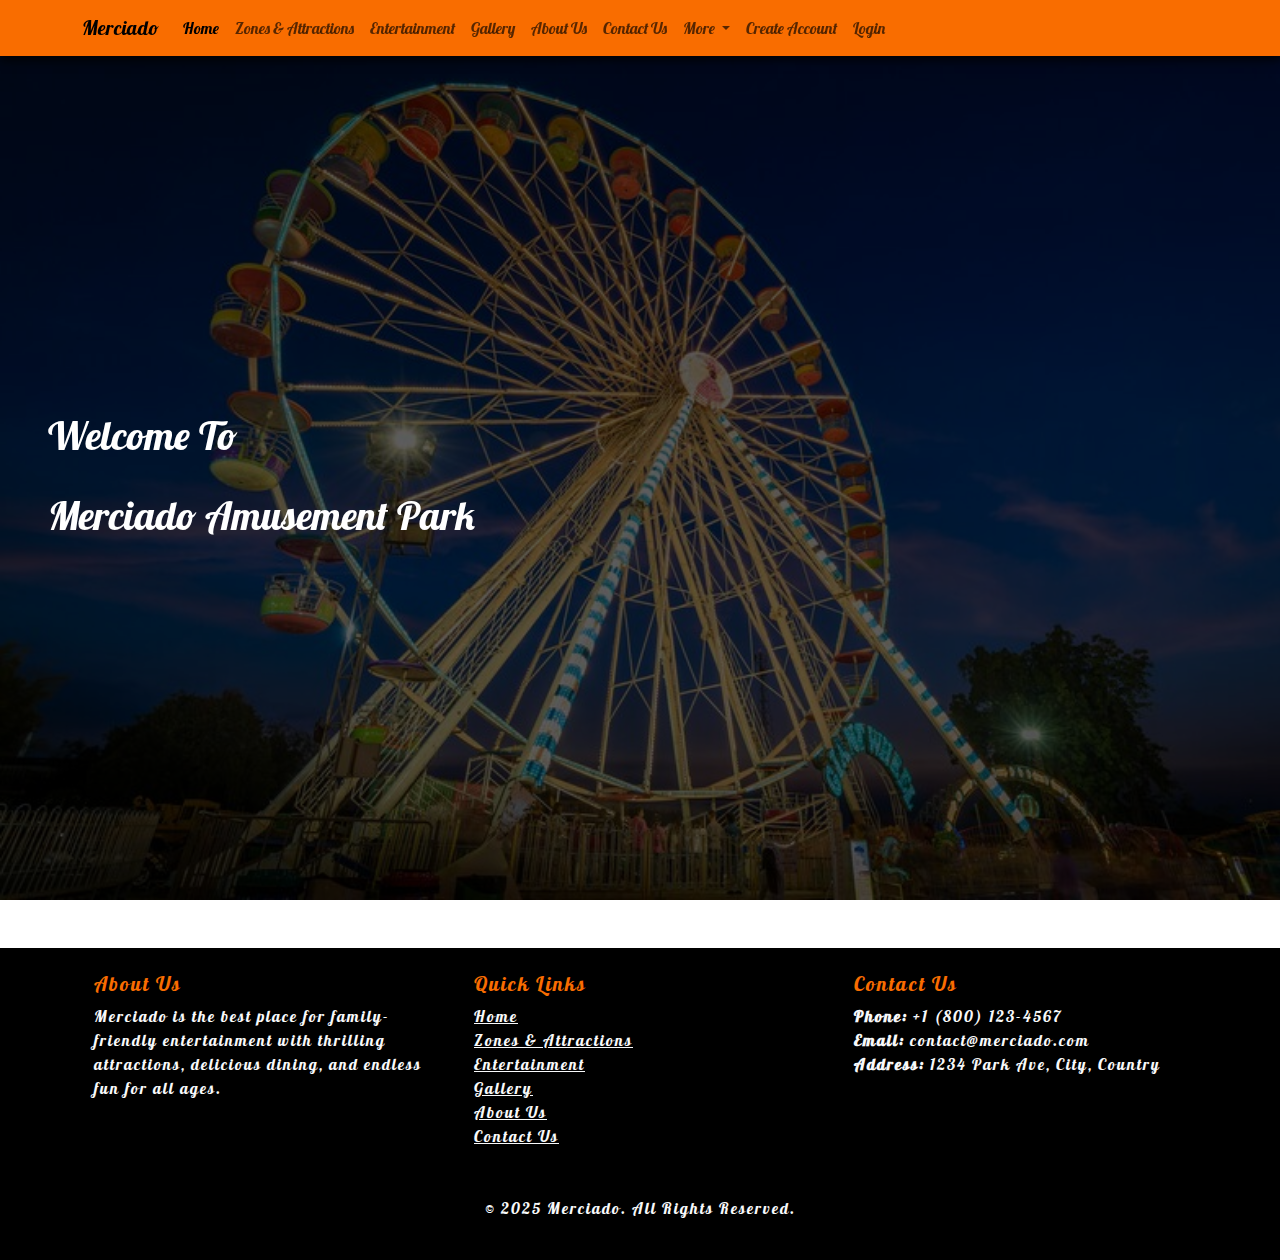
<file: pages/entertainment/index.html>
<!doctype html>
<html lang="en">
    <head>
        <meta charset="utf-8">
        <meta name="viewport" content="width=device-width, initial-scale=1">
        <title>Merciado</title>
        <!-- bootstrap JS CDN -->
        <link
            href="https://cdn.jsdelivr.net/npm/bootstrap@5.3.3/dist/css/bootstrap.min.css"
            rel="stylesheet"
            integrity="sha384-QWTKZyjpPEjISv5WaRU9OFeRpok6YctnYmDr5pNlyT2bRjXh0JMhjY6hW+ALEwIH"
            crossorigin="anonymous">
        <!-- aos -->
        <link href="https://unpkg.com/aos@2.3.1/dist/aos.css" rel="stylesheet">

        <!-- Custom Css  -->
        <link rel="stylesheet" href="../../style.css">
    </head>
    <body>
        <!-- Header -->
        <header class="header mb-5" data-aos="fade-up"
            data-aos-duration="2000">
            <div class="header-d1">
                <!-- navbar start  -->
                <nav class="navbar navbar-expand-lg bg-body-teritary custom-nav"
                    data-aos="fade-down"
                    data-aos-duration="1500">
                    <div class="container sections-ctn-h-fluid">
                        <a class="navbar-brand"
                            href="../../index.html">Merciado</a>
                        <button class="navbar-toggler" type="button"
                            data-bs-toggle="collapse h-100"
                            data-bs-target="#navbarNavDropdown"
                            aria-controls="navbarNavDropdown"
                            aria-expanded="false"
                            aria-label="Toggle navigation">
                            <span class="navbar-toggler-icon"></span>
                        </button>
                        <div class="collapse h-100 navbar-collapse"
                            id="navbarNavDropdown">
                            <ul class="navbar-nav">
                                <li class="nav-item">
                                    <a class="nav-link active"
                                        aria-current="page"
                                        href="../../index.html">Home</a>
                                </li>
                                <li class="nav-item">
                                    <a class="nav-link"
                                        href="../zones-n-attractions/index.html">Zones
                                        &
                                        Attractions</a>
                                </li>
                                <li class="nav-item">
                                    <a class="nav-link"
                                        href="index.html">Entertainment</a>
                                </li>
                                <li class="nav-item">
                                    <a class="nav-link"
                                        href="../gallery/index.html">Gallery</a>
                                </li>
                                <li class="nav-item">
                                    <a class="nav-link"
                                        href="../about-us/index.html">About
                                        Us</a>
                                </li>
                                <li class="nav-item">
                                    <a class="nav-link"
                                        href="../contact-us/index.html">Contact
                                        Us</a>
                                </li>
                                <li class="nav-item  dropdown">
                                    <a class="nav-link dropdown-toggle" href="#"
                                        role="button"
                                        data-bs-toggle="dropdown"
                                        aria-expanded="false">
                                        More
                                    </a>
                                    <ul class="dropdown-menu">
                                        <li><a class="dropdown-item"
                                                href="../disclaimer/index.html">Disclaimer</a></li>
                                        <li><a class="dropdown-item"
                                                href="../tickets-n-prices/index.html">Tickets
                                                &
                                                Prices</a></li>
                                        <li><a class="dropdown-item"
                                                href="../booking-procedure/index.html">Booking
                                                Procedure</a></li>
                                        <li><a class="dropdown-item"
                                                href="../restaurants/index.html">Restaurants</a></li>
                                        <li><a class="dropdown-item"
                                                href="../sitemap/index.html">Sitemap</a></li>
                                    </ul>
                                </li>
                                <li class="nav-item">
                                    <a class="nav-link"
                                        href="../sign-up/index.html">Create
                                        Account </a>
                                </li>
                                <li class="nav-item">
                                    <a class="nav-link"
                                        href="../sign-in/index.html">
                                        Login</a>
                                </li>
                            </ul>
                        </div>
                    </div>
                </nav>
                <!-- navbar end  -->

                <div class="header-content p-5">
                    <h1 class="lh-lg text-white text-5 " data-aos="fade-up"
                        data-aos-duration="2000">Welcome To <br> Merciado
                        Amusement
                        Park</h1>
                </div>
            </div>
        </header>

        <!-- main start -->
        <!-- main end -->

        <!-- Footer -->
        <footer class="footer text-light py-4 mt-5">
            <div class="container">
                <div class="row">
                    <!-- Column 1: About -->
                    <div class="col-md-4 mb-3 px-4">
                        <h5>About Us</h5>
                        <p>
                            Merciado is the best place for family-friendly
                            entertainment
                            with thrilling attractions, delicious dining, and
                            endless fun
                            for all ages.
                        </p>
                    </div>

                    <!-- Column 2: Quick Links -->
                    <div class="col-md-4 mb-3 px-4">
                        <h5>Quick Links</h5>
                        <ul class="list-unstyled">
                            <li><a href="#" class="text-light">Home</a></li>
                            <li><a href="#" class="text-light">Zones &
                                    Attractions</a></li>
                            <li><a href="#"
                                    class="text-light">Entertainment</a></li>
                            <li><a href="#" class="text-light">Gallery</a></li>
                            <li><a href="#" class="text-light">About Us</a></li>
                            <li><a href="#" class="text-light">Contact
                                    Us</a></li>
                        </ul>
                    </div>

                    <!-- Column 3: Contact -->
                    <div class="col-md-4 mb-3 px-4">
                        <h5>Contact Us</h5>
                        <ul class="list-unstyled">
                            <li><strong>Phone:</strong> +1 (800) 123-4567</li>
                            <li><strong>Email:</strong>
                                contact@merciado.com</li>
                            <li><strong>Address:</strong> 1234 Park Ave, City,
                                Country</li>
                        </ul>
                    </div>
                </div>

                <div class="row">
                    <div class="col-12 text-center mt-3">
                        <p>&copy; 2025 Merciado. All Rights Reserved.</p>
                    </div>
                </div>
            </div>
        </footer>

        <!-- bootstrap JS CDN -->
        <script
            src="https://cdn.jsdelivr.net/npm/bootstrap@5.3.3/dist/js/bootstrap.bundle.min.js"
            integrity="sha384-YvpcrYf0tY3lHB60NNkmXc5s9fDVZLESaAA55NDzOxhy9GkcIdslK1eN7N6jIeHz"
            crossorigin="anonymous"></script>
    </body>
    <!-- aos -->
    <script src="https://unpkg.com/aos@2.3.1/dist/aos.js"></script>
    <script>
    AOS.init();
  </script>
</html>
</file>
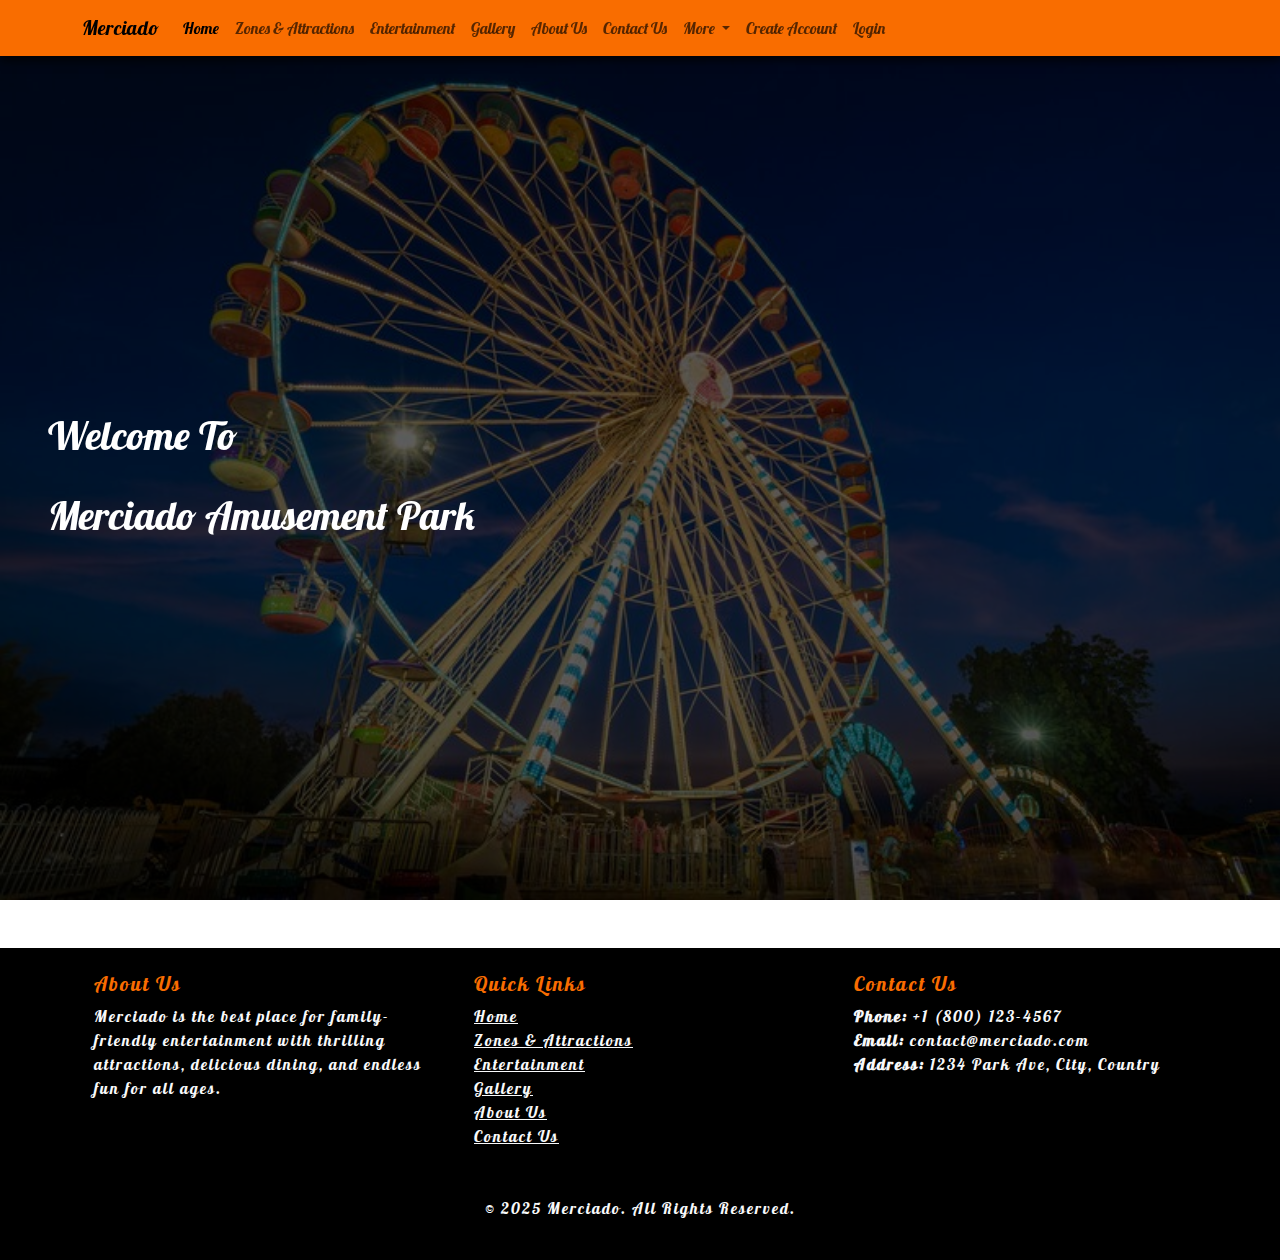
<file: pages/gallery/index.html>
<!doctype html>
<html lang="en">
    <head>
        <meta charset="utf-8">
        <meta name="viewport" content="width=device-width, initial-scale=1">
        <title>Merciado</title>
        <!-- bootstrap JS CDN -->
        <link
            href="https://cdn.jsdelivr.net/npm/bootstrap@5.3.3/dist/css/bootstrap.min.css"
            rel="stylesheet"
            integrity="sha384-QWTKZyjpPEjISv5WaRU9OFeRpok6YctnYmDr5pNlyT2bRjXh0JMhjY6hW+ALEwIH"
            crossorigin="anonymous">
        <!-- aos -->
        <link href="https://unpkg.com/aos@2.3.1/dist/aos.css" rel="stylesheet">

        <!-- Custom Css  -->
        <link rel="stylesheet" href="../../style.css">
    </head>
    <body>
        <!-- Header -->
        <header class="header mb-5" data-aos="fade-up"
            data-aos-duration="2000">
            <div class="header-d1">
                <!-- navbar start  -->
                <nav class="navbar navbar-expand-lg bg-body-teritary custom-nav"
                    data-aos="fade-down"
                    data-aos-duration="1500">
                    <div class="container sections-ctn-h-fluid">
                        <a class="navbar-brand"
                            href="../../index.html">Merciado</a>
                        <button class="navbar-toggler" type="button"
                            data-bs-toggle="collapse h-100"
                            data-bs-target="#navbarNavDropdown"
                            aria-controls="navbarNavDropdown"
                            aria-expanded="false"
                            aria-label="Toggle navigation">
                            <span class="navbar-toggler-icon"></span>
                        </button>
                        <div class="collapse h-100 navbar-collapse"
                            id="navbarNavDropdown">
                            <ul class="navbar-nav">
                                <li class="nav-item">
                                    <a class="nav-link active"
                                        aria-current="page"
                                        href="../../index.html">Home</a>
                                </li>
                                <li class="nav-item">
                                    <a class="nav-link"
                                        href="../zones-n-attractions/index.html">Zones
                                        &
                                        Attractions</a>
                                </li>
                                <li class="nav-item">
                                    <a class="nav-link"
                                        href="../entertainment/index.html">Entertainment</a>
                                </li>
                                <li class="nav-item">
                                    <a class="nav-link"
                                        href="index.html">Gallery</a>
                                </li>
                                <li class="nav-item">
                                    <a class="nav-link"
                                        href="../about-us/index.html">About
                                        Us</a>
                                </li>
                                <li class="nav-item">
                                    <a class="nav-link"
                                        href="../contact-us/index.html">Contact
                                        Us</a>
                                </li>
                                <li class="nav-item  dropdown">
                                    <a class="nav-link dropdown-toggle" href="#"
                                        role="button"
                                        data-bs-toggle="dropdown"
                                        aria-expanded="false">
                                        More
                                    </a>
                                    <ul class="dropdown-menu">
                                        <li><a class="dropdown-item"
                                                href="../disclaimer/index.html">Disclaimer</a></li>
                                        <li><a class="dropdown-item"
                                                href="../tickets-n-prices/index.html">Tickets
                                                &
                                                Prices</a></li>
                                        <li><a class="dropdown-item"
                                                href="../booking-procedure/index.html">Booking
                                                Procedure</a></li>
                                        <li><a class="dropdown-item"
                                                href="../restaurants/index.html">Restaurants</a></li>
                                        <li><a class="dropdown-item"
                                                href="../sitemap/index.html">Sitemap</a></li>
                                    </ul>
                                </li>
                                <li class="nav-item">
                                    <a class="nav-link"
                                        href="../sign-up/index.html">Create
                                        Account </a>
                                </li>
                                <li class="nav-item">
                                    <a class="nav-link"
                                        href="../sign-in/index.html">
                                        Login</a>
                                </li>
                            </ul>
                        </div>
                    </div>
                </nav>
                <!-- navbar end  -->

                <div class="header-content p-5">
                    <h1 class="lh-lg text-white text-5 " data-aos="fade-up"
                        data-aos-duration="2000">Welcome To <br> Merciado
                        Amusement
                        Park</h1>
                </div>
            </div>
        </header>

        <!-- main start -->
        <!-- main end -->

        <!-- Footer -->
        <footer class="footer text-light py-4 mt-5">
            <div class="container">
                <div class="row">
                    <!-- Column 1: About -->
                    <div class="col-md-4 mb-3 px-4">
                        <h5>About Us</h5>
                        <p>
                            Merciado is the best place for family-friendly
                            entertainment
                            with thrilling attractions, delicious dining, and
                            endless fun
                            for all ages.
                        </p>
                    </div>

                    <!-- Column 2: Quick Links -->
                    <div class="col-md-4 mb-3 px-4">
                        <h5>Quick Links</h5>
                        <ul class="list-unstyled">
                            <li><a href="#" class="text-light">Home</a></li>
                            <li><a href="#" class="text-light">Zones &
                                    Attractions</a></li>
                            <li><a href="#"
                                    class="text-light">Entertainment</a></li>
                            <li><a href="#" class="text-light">Gallery</a></li>
                            <li><a href="#" class="text-light">About Us</a></li>
                            <li><a href="#" class="text-light">Contact
                                    Us</a></li>
                        </ul>
                    </div>

                    <!-- Column 3: Contact -->
                    <div class="col-md-4 mb-3 px-4">
                        <h5>Contact Us</h5>
                        <ul class="list-unstyled">
                            <li><strong>Phone:</strong> +1 (800) 123-4567</li>
                            <li><strong>Email:</strong>
                                contact@merciado.com</li>
                            <li><strong>Address:</strong> 1234 Park Ave, City,
                                Country</li>
                        </ul>
                    </div>
                </div>

                <div class="row">
                    <div class="col-12 text-center mt-3">
                        <p>&copy; 2025 Merciado. All Rights Reserved.</p>
                    </div>
                </div>
            </div>
        </footer>

        <!-- bootstrap JS CDN -->
        <script
            src="https://cdn.jsdelivr.net/npm/bootstrap@5.3.3/dist/js/bootstrap.bundle.min.js"
            integrity="sha384-YvpcrYf0tY3lHB60NNkmXc5s9fDVZLESaAA55NDzOxhy9GkcIdslK1eN7N6jIeHz"
            crossorigin="anonymous"></script>
    </body>
    <!-- aos -->
    <script src="https://unpkg.com/aos@2.3.1/dist/aos.js"></script>
    <script>
    AOS.init();
  </script>
</html>
</file>
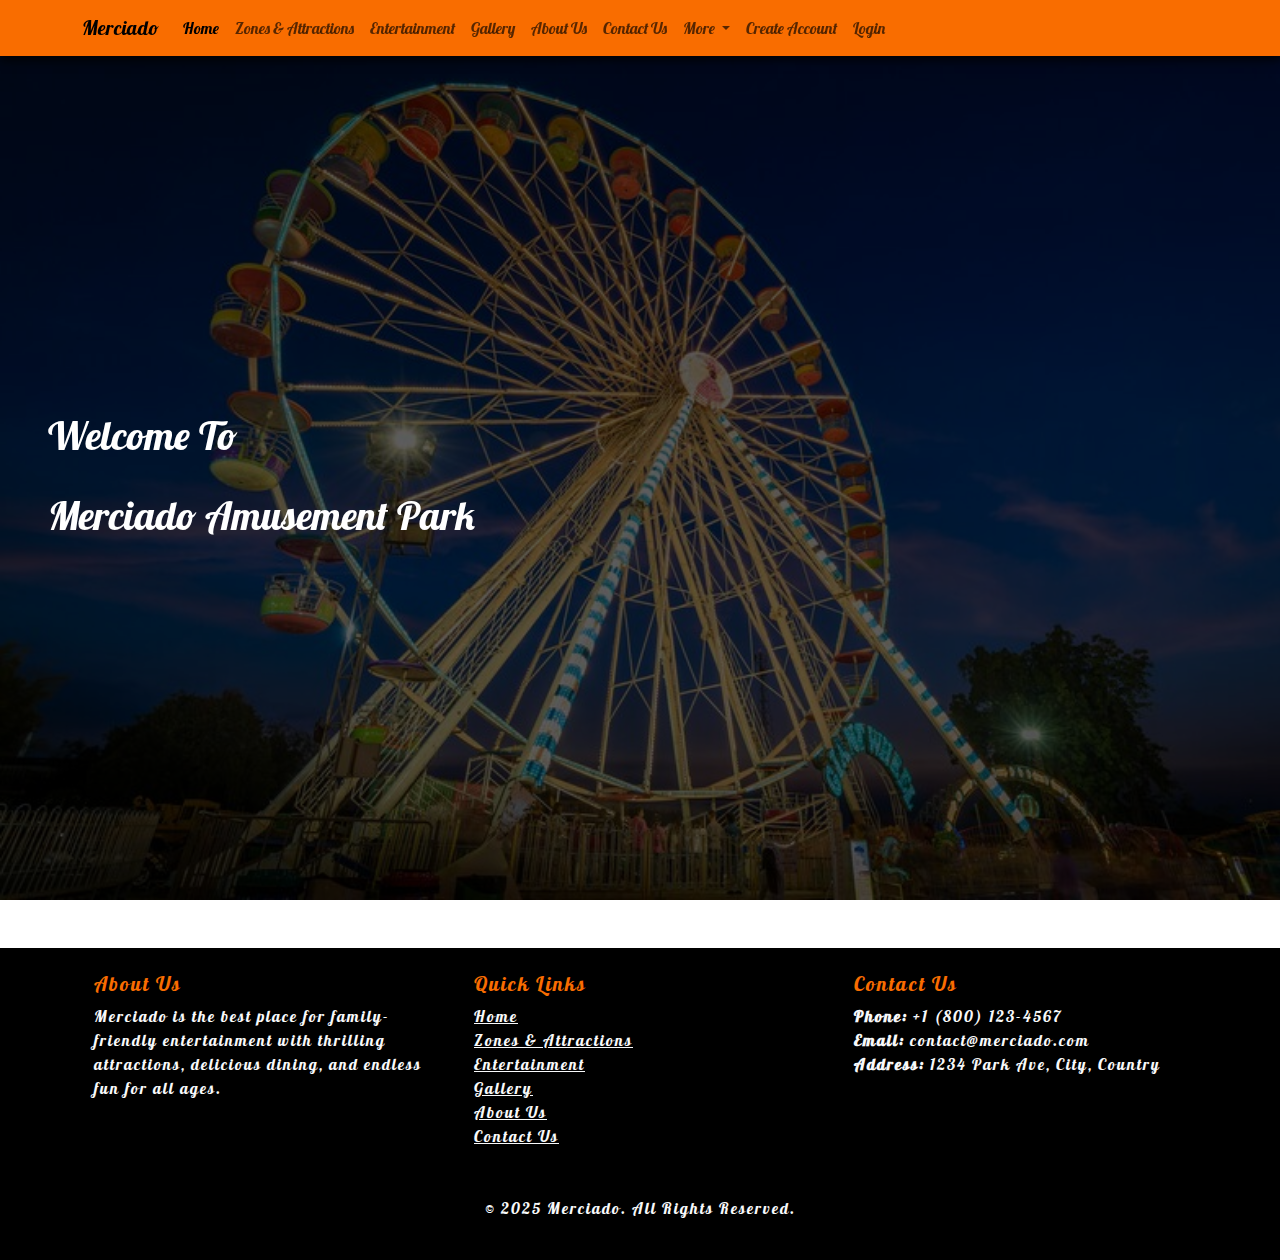
<file: pages/restaurants/index.html>
<!doctype html>
<html lang="en">
    <head>
        <meta charset="utf-8">
        <meta name="viewport" content="width=device-width, initial-scale=1">
        <title>Merciado</title>
        <!-- bootstrap JS CDN -->
        <link
            href="https://cdn.jsdelivr.net/npm/bootstrap@5.3.3/dist/css/bootstrap.min.css"
            rel="stylesheet"
            integrity="sha384-QWTKZyjpPEjISv5WaRU9OFeRpok6YctnYmDr5pNlyT2bRjXh0JMhjY6hW+ALEwIH"
            crossorigin="anonymous">
        <!-- aos -->
        <link href="https://unpkg.com/aos@2.3.1/dist/aos.css" rel="stylesheet">

        <!-- Custom Css  -->
        <link rel="stylesheet" href="../../style.css">
    </head>
    <body>
        <!-- Header -->
        <header class="header mb-5" data-aos="fade-up"
            data-aos-duration="2000">
            <div class="header-d1">
                <!-- navbar start  -->
                <nav class="navbar navbar-expand-lg bg-body-teritary custom-nav"
                    data-aos="fade-down"
                    data-aos-duration="1500">
                    <div class="container sections-ctn-h-fluid">
                        <a class="navbar-brand"
                            href="../../index.html">Merciado</a>
                        <button class="navbar-toggler" type="button"
                            data-bs-toggle="collapse h-100"
                            data-bs-target="#navbarNavDropdown"
                            aria-controls="navbarNavDropdown"
                            aria-expanded="false"
                            aria-label="Toggle navigation">
                            <span class="navbar-toggler-icon"></span>
                        </button>
                        <div class="collapse h-100 navbar-collapse"
                            id="navbarNavDropdown">
                            <ul class="navbar-nav">
                                <li class="nav-item">
                                    <a class="nav-link active"
                                        aria-current="page"
                                        href="../../index.html">Home</a>
                                </li>
                                <li class="nav-item">
                                    <a class="nav-link"
                                        href="../zones-n-attractions/index.html">Zones
                                        &
                                        Attractions</a>
                                </li>
                                <li class="nav-item">
                                    <a class="nav-link"
                                        href="../entertainment/index.html">Entertainment</a>
                                </li>
                                <li class="nav-item">
                                    <a class="nav-link"
                                        href="../gallery/index.html">Gallery</a>
                                </li>
                                <li class="nav-item">
                                    <a class="nav-link"
                                        href="../about-us/index.html">About
                                        Us</a>
                                </li>
                                <li class="nav-item">
                                    <a class="nav-link"
                                        href="../contact-us/index.html">Contact
                                        Us</a>
                                </li>
                                <li class="nav-item  dropdown">
                                    <a class="nav-link dropdown-toggle" href="#"
                                        role="button"
                                        data-bs-toggle="dropdown"
                                        aria-expanded="false">
                                        More
                                    </a>
                                    <ul class="dropdown-menu">
                                        <li><a class="dropdown-item"
                                                href="../disclaimer/index.html">Disclaimer</a></li>
                                        <li><a class="dropdown-item"
                                                href="../tickets-n-prices/index.html">Tickets
                                                &
                                                Prices</a></li>
                                        <li><a class="dropdown-item"
                                                href="../booking-procedure/index.html">Booking
                                                Procedure</a></li>
                                        <li><a class="dropdown-item"
                                                href="index.html">Restaurants</a></li>
                                        <li><a class="dropdown-item"
                                                href="../sitemap/index.html">Sitemap</a></li>
                                    </ul>
                                </li>
                                <li class="nav-item">
                                    <a class="nav-link"
                                        href="../sign-up/index.html">Create
                                        Account </a>
                                </li>
                                <li class="nav-item">
                                    <a class="nav-link"
                                        href="../sign-in/index.html">
                                        Login</a>
                                </li>
                            </ul>
                        </div>
                    </div>
                </nav>
                <!-- navbar end  -->

                <div class="header-content p-5">
                    <h1 class="lh-lg text-white text-5 " data-aos="fade-up"
                        data-aos-duration="2000">Welcome To <br> Merciado
                        Amusement
                        Park</h1>
                </div>
            </div>
        </header>

        <!-- main start -->
        <!-- main end -->

        <!-- Footer -->
        <footer class="footer text-light py-4 mt-5">
            <div class="container">
                <div class="row">
                    <!-- Column 1: About -->
                    <div class="col-md-4 mb-3 px-4">
                        <h5>About Us</h5>
                        <p>
                            Merciado is the best place for family-friendly
                            entertainment
                            with thrilling attractions, delicious dining, and
                            endless fun
                            for all ages.
                        </p>
                    </div>

                    <!-- Column 2: Quick Links -->
                    <div class="col-md-4 mb-3 px-4">
                        <h5>Quick Links</h5>
                        <ul class="list-unstyled">
                            <li><a href="#" class="text-light">Home</a></li>
                            <li><a href="#" class="text-light">Zones &
                                    Attractions</a></li>
                            <li><a href="#"
                                    class="text-light">Entertainment</a></li>
                            <li><a href="#" class="text-light">Gallery</a></li>
                            <li><a href="#" class="text-light">About Us</a></li>
                            <li><a href="#" class="text-light">Contact
                                    Us</a></li>
                        </ul>
                    </div>

                    <!-- Column 3: Contact -->
                    <div class="col-md-4 mb-3 px-4">
                        <h5>Contact Us</h5>
                        <ul class="list-unstyled">
                            <li><strong>Phone:</strong> +1 (800) 123-4567</li>
                            <li><strong>Email:</strong>
                                contact@merciado.com</li>
                            <li><strong>Address:</strong> 1234 Park Ave, City,
                                Country</li>
                        </ul>
                    </div>
                </div>

                <div class="row">
                    <div class="col-12 text-center mt-3">
                        <p>&copy; 2025 Merciado. All Rights Reserved.</p>
                    </div>
                </div>
            </div>
        </footer>

        <!-- bootstrap JS CDN -->
        <script
            src="https://cdn.jsdelivr.net/npm/bootstrap@5.3.3/dist/js/bootstrap.bundle.min.js"
            integrity="sha384-YvpcrYf0tY3lHB60NNkmXc5s9fDVZLESaAA55NDzOxhy9GkcIdslK1eN7N6jIeHz"
            crossorigin="anonymous"></script>
    </body>
    <!-- aos -->
    <script src="https://unpkg.com/aos@2.3.1/dist/aos.js"></script>
    <script>
    AOS.init();
  </script>
</html>
</file>
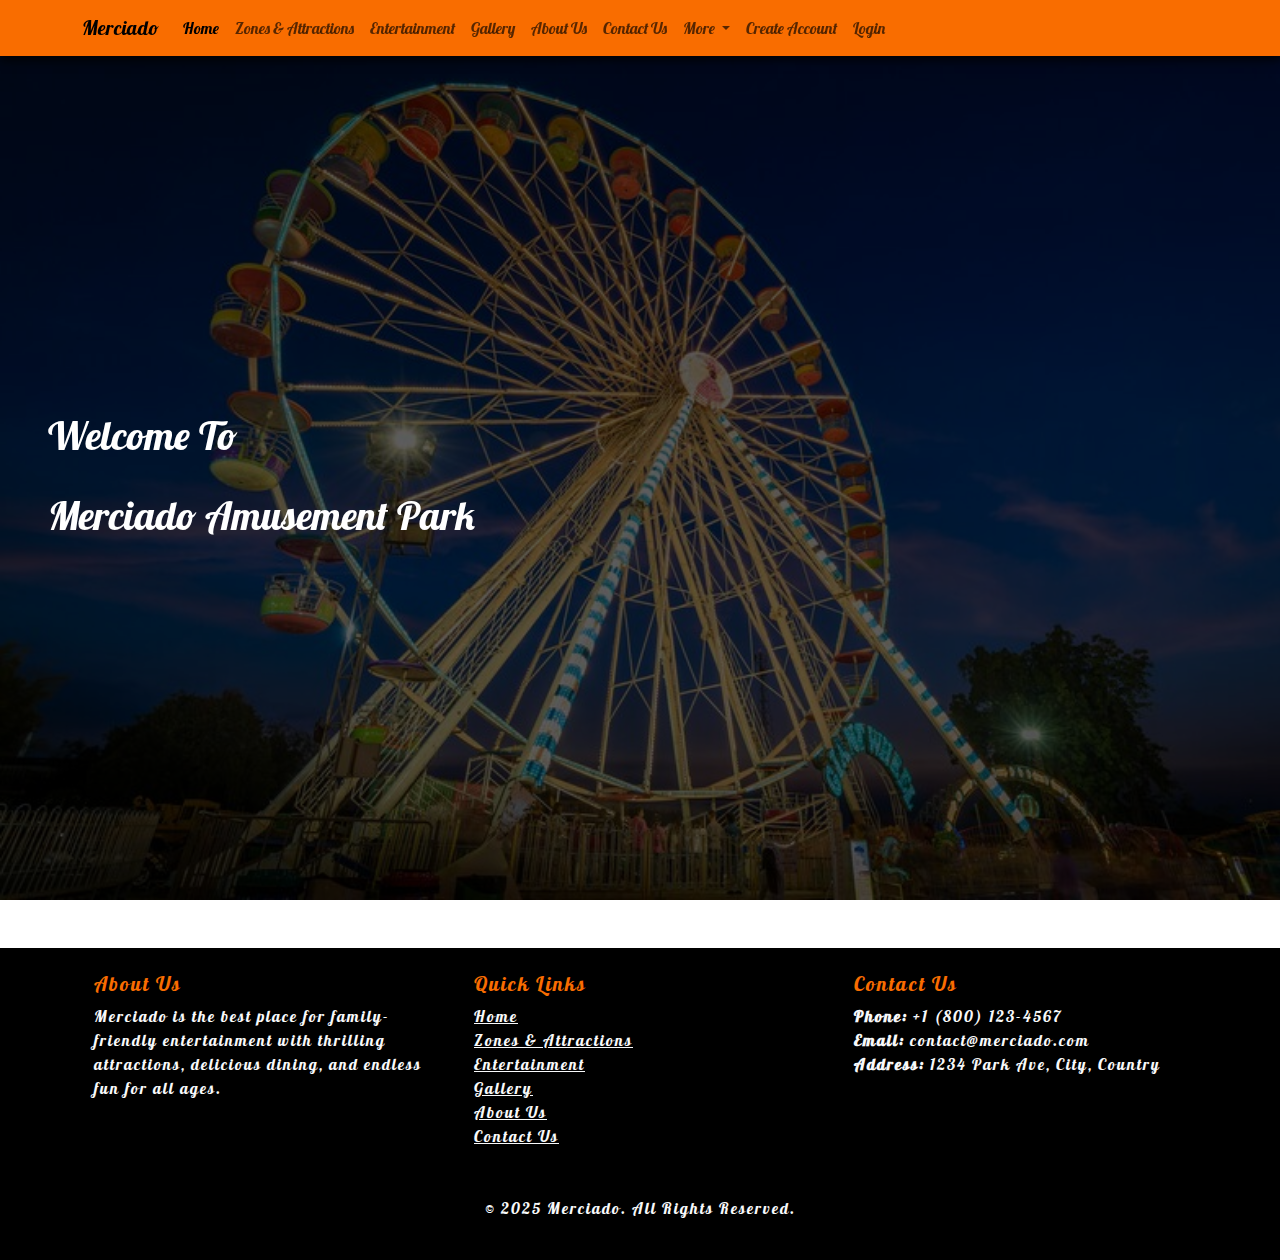
<file: pages/sitemap/index.html>
<!doctype html>
<html lang="en">
    <head>
        <meta charset="utf-8">
        <meta name="viewport" content="width=device-width, initial-scale=1">
        <title>Merciado</title>
        <!-- bootstrap JS CDN -->
        <link
            href="https://cdn.jsdelivr.net/npm/bootstrap@5.3.3/dist/css/bootstrap.min.css"
            rel="stylesheet"
            integrity="sha384-QWTKZyjpPEjISv5WaRU9OFeRpok6YctnYmDr5pNlyT2bRjXh0JMhjY6hW+ALEwIH"
            crossorigin="anonymous">
        <!-- aos -->
        <link href="https://unpkg.com/aos@2.3.1/dist/aos.css" rel="stylesheet">

        <!-- Custom Css  -->
        <link rel="stylesheet" href="../../style.css">
    </head>
    <body>
        <!-- Header -->
        <header class="header mb-5" data-aos="fade-up"
            data-aos-duration="2000">
            <div class="header-d1">
                <!-- navbar start  -->
                <nav class="navbar navbar-expand-lg bg-body-teritary custom-nav"
                    data-aos="fade-down"
                    data-aos-duration="1500">
                    <div class="container sections-ctn-h-fluid">
                        <a class="navbar-brand"
                            href="../../index.html">Merciado</a>
                        <button class="navbar-toggler" type="button"
                            data-bs-toggle="collapse h-100"
                            data-bs-target="#navbarNavDropdown"
                            aria-controls="navbarNavDropdown"
                            aria-expanded="false"
                            aria-label="Toggle navigation">
                            <span class="navbar-toggler-icon"></span>
                        </button>
                        <div class="collapse h-100 navbar-collapse"
                            id="navbarNavDropdown">
                            <ul class="navbar-nav">
                                <li class="nav-item">
                                    <a class="nav-link active"
                                        aria-current="page"
                                        href="../../index.html">Home</a>
                                </li>
                                <li class="nav-item">
                                    <a class="nav-link"
                                        href="../zones-n-attractions/index.html">Zones
                                        &
                                        Attractions</a>
                                </li>
                                <li class="nav-item">
                                    <a class="nav-link"
                                        href="../entertainment/index.html">Entertainment</a>
                                </li>
                                <li class="nav-item">
                                    <a class="nav-link"
                                        href="../gallery/index.html">Gallery</a>
                                </li>
                                <li class="nav-item">
                                    <a class="nav-link"
                                        href="../about-us/index.html">About
                                        Us</a>
                                </li>
                                <li class="nav-item">
                                    <a class="nav-link"
                                        href="../contact-us/index.html">Contact
                                        Us</a>
                                </li>
                                <li class="nav-item  dropdown">
                                    <a class="nav-link dropdown-toggle" href="#"
                                        role="button"
                                        data-bs-toggle="dropdown"
                                        aria-expanded="false">
                                        More
                                    </a>
                                    <ul class="dropdown-menu">
                                        <li><a class="dropdown-item"
                                                href="../disclaimer/index.html">Disclaimer</a></li>
                                        <li><a class="dropdown-item"
                                                href="../tickets-n-prices/index.html">Tickets
                                                &
                                                Prices</a></li>
                                        <li><a class="dropdown-item"
                                                href="../booking-procedure/index.html">Booking
                                                Procedure</a></li>
                                        <li><a class="dropdown-item"
                                                href="../restaurants/index.html">Restaurants</a></li>
                                        <li><a class="dropdown-item"
                                                href="index.html">Sitemap</a></li>
                                    </ul>
                                </li>
                                <li class="nav-item">
                                    <a class="nav-link"
                                        href="../sign-up/index.html">Create
                                        Account </a>
                                </li>
                                <li class="nav-item">
                                    <a class="nav-link"
                                        href="../sign-in/index.html">
                                        Login</a>
                                </li>
                            </ul>
                        </div>
                    </div>
                </nav>
                <!-- navbar end  -->

                <div class="header-content p-5">
                    <h1 class="lh-lg text-white text-5 " data-aos="fade-up"
                        data-aos-duration="2000">Welcome To <br> Merciado
                        Amusement
                        Park</h1>
                </div>
            </div>
        </header>

        <!-- main start -->
        <!-- main end -->

        <!-- Footer -->
        <footer class="footer text-light py-4 mt-5">
            <div class="container">
                <div class="row">
                    <!-- Column 1: About -->
                    <div class="col-md-4 mb-3 px-4">
                        <h5>About Us</h5>
                        <p>
                            Merciado is the best place for family-friendly
                            entertainment
                            with thrilling attractions, delicious dining, and
                            endless fun
                            for all ages.
                        </p>
                    </div>

                    <!-- Column 2: Quick Links -->
                    <div class="col-md-4 mb-3 px-4">
                        <h5>Quick Links</h5>
                        <ul class="list-unstyled">
                            <li><a href="#" class="text-light">Home</a></li>
                            <li><a href="#" class="text-light">Zones &
                                    Attractions</a></li>
                            <li><a href="#"
                                    class="text-light">Entertainment</a></li>
                            <li><a href="#" class="text-light">Gallery</a></li>
                            <li><a href="#" class="text-light">About Us</a></li>
                            <li><a href="#" class="text-light">Contact
                                    Us</a></li>
                        </ul>
                    </div>

                    <!-- Column 3: Contact -->
                    <div class="col-md-4 mb-3 px-4">
                        <h5>Contact Us</h5>
                        <ul class="list-unstyled">
                            <li><strong>Phone:</strong> +1 (800) 123-4567</li>
                            <li><strong>Email:</strong>
                                contact@merciado.com</li>
                            <li><strong>Address:</strong> 1234 Park Ave, City,
                                Country</li>
                        </ul>
                    </div>
                </div>

                <div class="row">
                    <div class="col-12 text-center mt-3">
                        <p>&copy; 2025 Merciado. All Rights Reserved.</p>
                    </div>
                </div>
            </div>
        </footer>

        <!-- bootstrap JS CDN -->
        <script
            src="https://cdn.jsdelivr.net/npm/bootstrap@5.3.3/dist/js/bootstrap.bundle.min.js"
            integrity="sha384-YvpcrYf0tY3lHB60NNkmXc5s9fDVZLESaAA55NDzOxhy9GkcIdslK1eN7N6jIeHz"
            crossorigin="anonymous"></script>
    </body>
    <!-- aos -->
    <script src="https://unpkg.com/aos@2.3.1/dist/aos.js"></script>
    <script>
    AOS.init();
  </script>
</html>
</file>
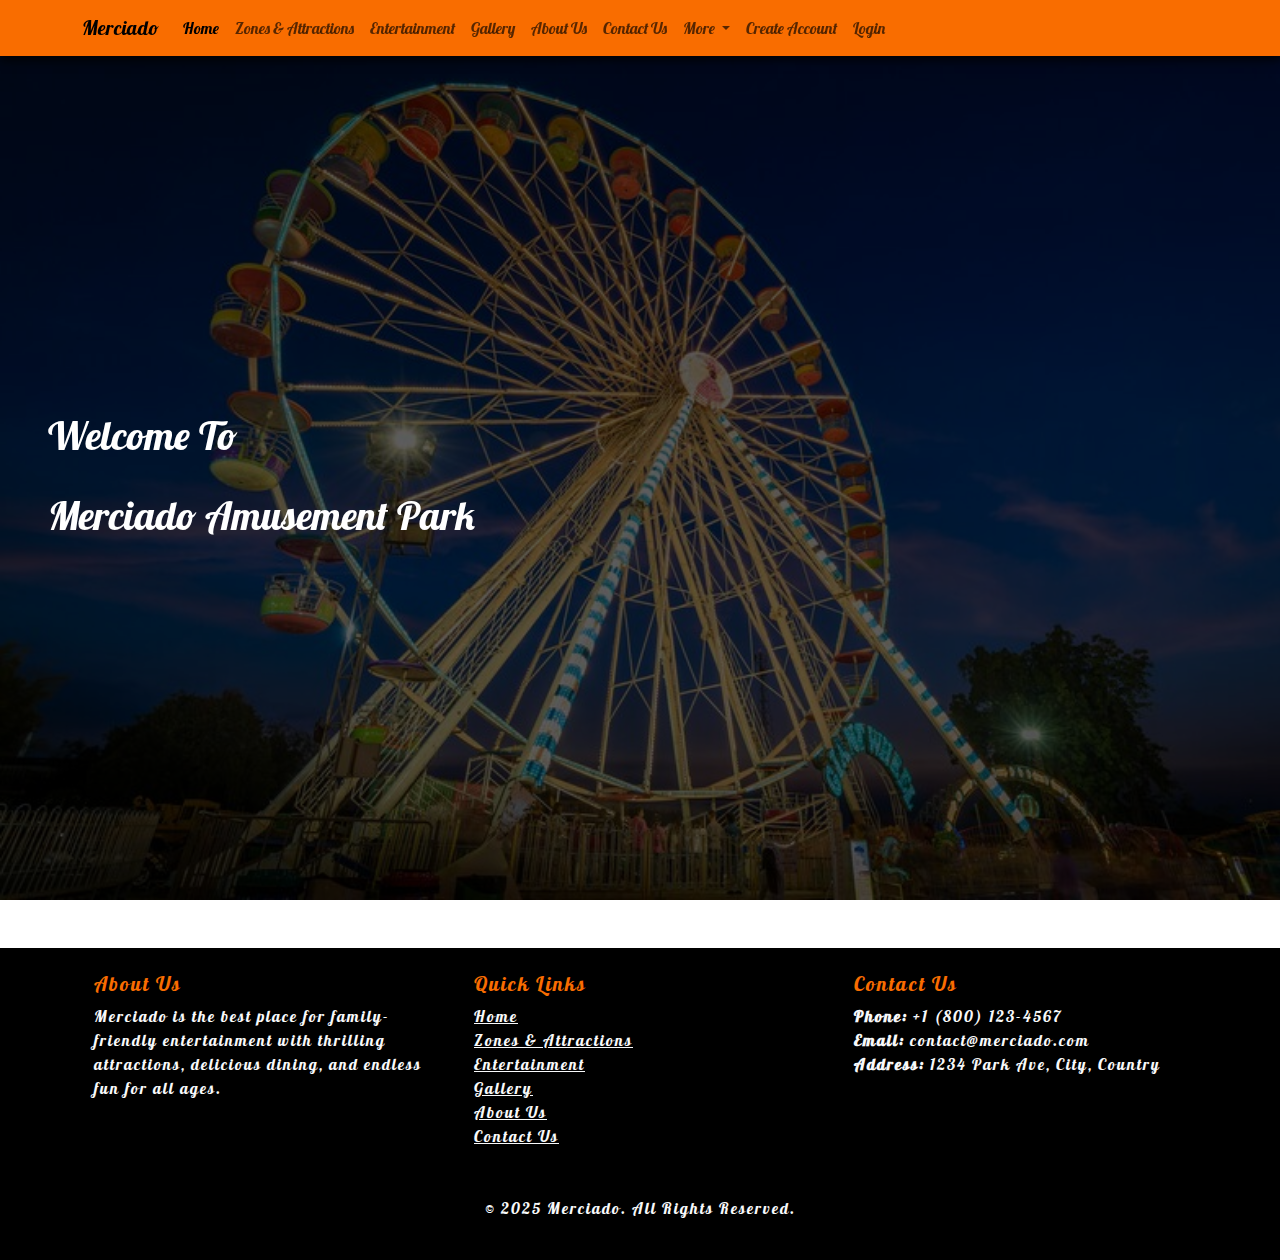
<file: pages/tickets-n-prices/index.html>
<!doctype html>
<html lang="en">
    <head>
        <meta charset="utf-8">
        <meta name="viewport" content="width=device-width, initial-scale=1">
        <title>Merciado</title>
        <!-- bootstrap JS CDN -->
        <link
            href="https://cdn.jsdelivr.net/npm/bootstrap@5.3.3/dist/css/bootstrap.min.css"
            rel="stylesheet"
            integrity="sha384-QWTKZyjpPEjISv5WaRU9OFeRpok6YctnYmDr5pNlyT2bRjXh0JMhjY6hW+ALEwIH"
            crossorigin="anonymous">
        <!-- aos -->
        <link href="https://unpkg.com/aos@2.3.1/dist/aos.css" rel="stylesheet">

        <!-- Custom Css  -->
        <link rel="stylesheet" href="../../style.css">
    </head>
    <body>
        <!-- Header -->
        <header class="header mb-5" data-aos="fade-up"
            data-aos-duration="2000">
            <div class="header-d1">
                <!-- navbar start  -->
                <nav class="navbar navbar-expand-lg bg-body-teritary custom-nav"
                    data-aos="fade-down"
                    data-aos-duration="1500">
                    <div class="container sections-ctn-h-fluid">
                        <a class="navbar-brand"
                            href="../../index.html">Merciado</a>
                        <button class="navbar-toggler" type="button"
                            data-bs-toggle="collapse h-100"
                            data-bs-target="#navbarNavDropdown"
                            aria-controls="navbarNavDropdown"
                            aria-expanded="false"
                            aria-label="Toggle navigation">
                            <span class="navbar-toggler-icon"></span>
                        </button>
                        <div class="collapse h-100 navbar-collapse"
                            id="navbarNavDropdown">
                            <ul class="navbar-nav">
                                <li class="nav-item">
                                    <a class="nav-link active"
                                        aria-current="page"
                                        href="../../index.html">Home</a>
                                </li>
                                <li class="nav-item">
                                    <a class="nav-link"
                                        href="../zones-n-attractions/index.html">Zones
                                        &
                                        Attractions</a>
                                </li>
                                <li class="nav-item">
                                    <a class="nav-link"
                                        href="../entertainment/index.html">Entertainment</a>
                                </li>
                                <li class="nav-item">
                                    <a class="nav-link"
                                        href="../gallery/index.html">Gallery</a>
                                </li>
                                <li class="nav-item">
                                    <a class="nav-link"
                                        href="../about-us/index.html">About
                                        Us</a>
                                </li>
                                <li class="nav-item">
                                    <a class="nav-link"
                                        href="../contact-us/index.html">Contact
                                        Us</a>
                                </li>
                                <li class="nav-item  dropdown">
                                    <a class="nav-link dropdown-toggle" href="#"
                                        role="button"
                                        data-bs-toggle="dropdown"
                                        aria-expanded="false">
                                        More
                                    </a>
                                    <ul class="dropdown-menu">
                                        <li><a class="dropdown-item"
                                                href="../disclaimer/index.html">Disclaimer</a></li>
                                        <li><a class="dropdown-item"
                                                href="index.html">Tickets
                                                &
                                                Prices</a></li>
                                        <li><a class="dropdown-item"
                                                href="../booking-procedure/index.html">Booking
                                                Procedure</a></li>
                                        <li><a class="dropdown-item"
                                                href="../restaurants/index.html">Restaurants</a></li>
                                        <li><a class="dropdown-item"
                                                href="../sitemap/index.html">Sitemap</a></li>
                                    </ul>
                                </li>
                                <li class="nav-item">
                                    <a class="nav-link"
                                        href="../sign-up/index.html">Create
                                        Account </a>
                                </li>
                                <li class="nav-item">
                                    <a class="nav-link"
                                        href="../sign-in/index.html">
                                        Login</a>
                                </li>
                            </ul>
                        </div>
                    </div>
                </nav>
                <!-- navbar end  -->

                <div class="header-content p-5">
                    <h1 class="lh-lg text-white text-5 " data-aos="fade-up"
                        data-aos-duration="2000">Welcome To <br> Merciado
                        Amusement
                        Park</h1>
                </div>
            </div>
        </header>

        <!-- main start -->
        <!-- main end -->

        <!-- Footer -->
        <footer class="footer text-light py-4 mt-5">
            <div class="container">
                <div class="row">
                    <!-- Column 1: About -->
                    <div class="col-md-4 mb-3 px-4">
                        <h5>About Us</h5>
                        <p>
                            Merciado is the best place for family-friendly
                            entertainment
                            with thrilling attractions, delicious dining, and
                            endless fun
                            for all ages.
                        </p>
                    </div>

                    <!-- Column 2: Quick Links -->
                    <div class="col-md-4 mb-3 px-4">
                        <h5>Quick Links</h5>
                        <ul class="list-unstyled">
                            <li><a href="#" class="text-light">Home</a></li>
                            <li><a href="#" class="text-light">Zones &
                                    Attractions</a></li>
                            <li><a href="#"
                                    class="text-light">Entertainment</a></li>
                            <li><a href="#" class="text-light">Gallery</a></li>
                            <li><a href="#" class="text-light">About Us</a></li>
                            <li><a href="#" class="text-light">Contact
                                    Us</a></li>
                        </ul>
                    </div>

                    <!-- Column 3: Contact -->
                    <div class="col-md-4 mb-3 px-4">
                        <h5>Contact Us</h5>
                        <ul class="list-unstyled">
                            <li><strong>Phone:</strong> +1 (800) 123-4567</li>
                            <li><strong>Email:</strong>
                                contact@merciado.com</li>
                            <li><strong>Address:</strong> 1234 Park Ave, City,
                                Country</li>
                        </ul>
                    </div>
                </div>

                <div class="row">
                    <div class="col-12 text-center mt-3">
                        <p>&copy; 2025 Merciado. All Rights Reserved.</p>
                    </div>
                </div>
            </div>
        </footer>

        <!-- bootstrap JS CDN -->
        <script
            src="https://cdn.jsdelivr.net/npm/bootstrap@5.3.3/dist/js/bootstrap.bundle.min.js"
            integrity="sha384-YvpcrYf0tY3lHB60NNkmXc5s9fDVZLESaAA55NDzOxhy9GkcIdslK1eN7N6jIeHz"
            crossorigin="anonymous"></script>
    </body>
    <!-- aos -->
    <script src="https://unpkg.com/aos@2.3.1/dist/aos.js"></script>
    <script>
    AOS.init();
  </script>
</html>
</file>
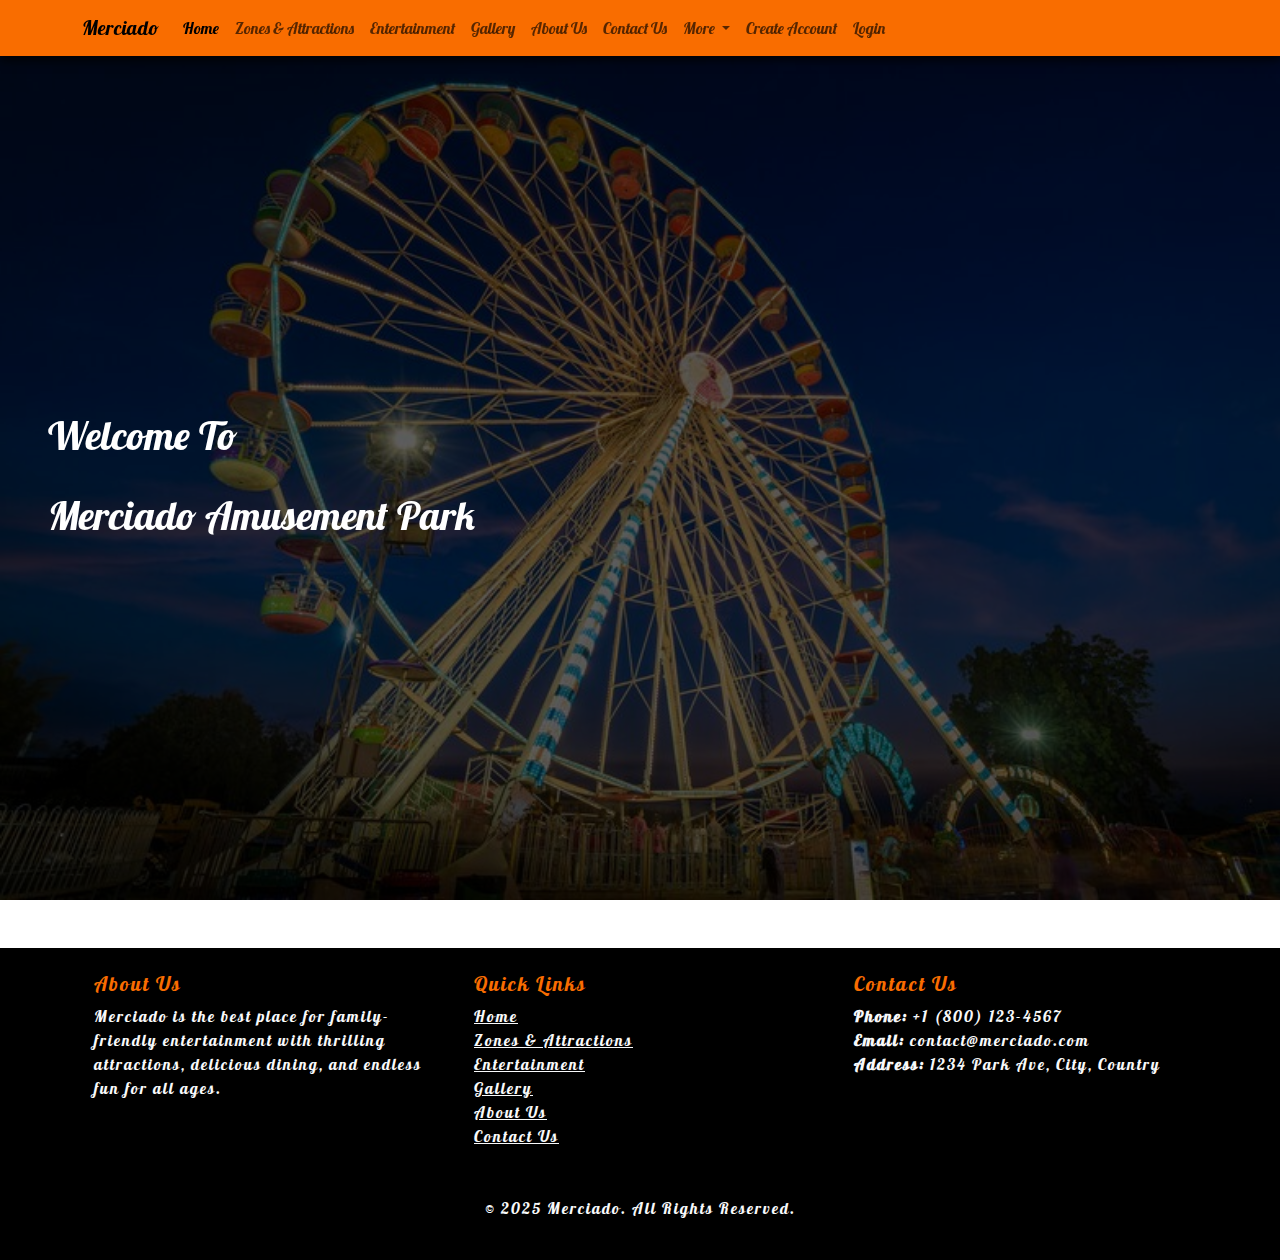
<file: pages/zones-n-attractions/index.html>
<!doctype html>
<html lang="en">
    <head>
        <meta charset="utf-8">
        <meta name="viewport" content="width=device-width, initial-scale=1">
        <title>Merciado</title>
        <!-- bootstrap JS CDN -->
        <link
            href="https://cdn.jsdelivr.net/npm/bootstrap@5.3.3/dist/css/bootstrap.min.css"
            rel="stylesheet"
            integrity="sha384-QWTKZyjpPEjISv5WaRU9OFeRpok6YctnYmDr5pNlyT2bRjXh0JMhjY6hW+ALEwIH"
            crossorigin="anonymous">
        <!-- aos -->
        <link href="https://unpkg.com/aos@2.3.1/dist/aos.css" rel="stylesheet">

        <!-- Custom Css  -->
        <link rel="stylesheet" href="../../style.css">
    </head>
    <body>
        <!-- Header -->
        <header class="header mb-5" data-aos="fade-up"
            data-aos-duration="2000">
            <div class="header-d1">
                <!-- navbar start  -->
                <nav class="navbar navbar-expand-lg bg-body-teritary custom-nav"
                    data-aos="fade-down"
                    data-aos-duration="1500">
                    <div class="container sections-ctn-h-fluid">
                        <a class="navbar-brand"
                            href="../../index.html">Merciado</a>
                        <button class="navbar-toggler" type="button"
                            data-bs-toggle="collapse h-100"
                            data-bs-target="#navbarNavDropdown"
                            aria-controls="navbarNavDropdown"
                            aria-expanded="false"
                            aria-label="Toggle navigation">
                            <span class="navbar-toggler-icon"></span>
                        </button>
                        <div class="collapse h-100 navbar-collapse"
                            id="navbarNavDropdown">
                            <ul class="navbar-nav">
                                <li class="nav-item">
                                    <a class="nav-link active"
                                        aria-current="page"
                                        href="../../index.html">Home</a>
                                </li>
                                <li class="nav-item">
                                    <a class="nav-link"
                                        href="index.html">Zones
                                        &
                                        Attractions</a>
                                </li>
                                <li class="nav-item">
                                    <a class="nav-link"
                                        href="../entertainment/index.html">Entertainment</a>
                                </li>
                                <li class="nav-item">
                                    <a class="nav-link"
                                        href="../gallery/index.html">Gallery</a>
                                </li>
                                <li class="nav-item">
                                    <a class="nav-link"
                                        href="../about-us/index.html">About
                                        Us</a>
                                </li>
                                <li class="nav-item">
                                    <a class="nav-link"
                                        href="../contact-us/index.html">Contact
                                        Us</a>
                                </li>
                                <li class="nav-item  dropdown">
                                    <a class="nav-link dropdown-toggle" href="#"
                                        role="button"
                                        data-bs-toggle="dropdown"
                                        aria-expanded="false">
                                        More
                                    </a>
                                    <ul class="dropdown-menu">
                                        <li><a class="dropdown-item"
                                                href="../disclaimer/index.html">Disclaimer</a></li>
                                        <li><a class="dropdown-item"
                                                href="../tickets-n-prices/index.html">Tickets
                                                &
                                                Prices</a></li>
                                        <li><a class="dropdown-item"
                                                href="../booking-procedure/index.html">Booking
                                                Procedure</a></li>
                                        <li><a class="dropdown-item"
                                                href="../restaurants/index.html">Restaurants</a></li>
                                        <li><a class="dropdown-item"
                                                href="../sitemap/index.html">Sitemap</a></li>
                                    </ul>
                                </li>
                                <li class="nav-item">
                                    <a class="nav-link"
                                        href="../sign-up/index.html">Create
                                        Account </a>
                                </li>
                                <li class="nav-item">
                                    <a class="nav-link"
                                        href="../sign-in/index.html">
                                        Login</a>
                                </li>
                            </ul>
                        </div>
                    </div>
                </nav>
                <!-- navbar end  -->

                <div class="header-content p-5">
                    <h1 class="lh-lg text-white text-5 " data-aos="fade-up"
                        data-aos-duration="2000">Welcome To <br> Merciado
                        Amusement
                        Park</h1>
                </div>
            </div>
        </header>

        <!-- main start -->
        <!-- main end -->

        <!-- Footer -->
        <footer class="footer text-light py-4 mt-5">
            <div class="container">
                <div class="row">
                    <!-- Column 1: About -->
                    <div class="col-md-4 mb-3 px-4">
                        <h5>About Us</h5>
                        <p>
                            Merciado is the best place for family-friendly
                            entertainment
                            with thrilling attractions, delicious dining, and
                            endless fun
                            for all ages.
                        </p>
                    </div>

                    <!-- Column 2: Quick Links -->
                    <div class="col-md-4 mb-3 px-4">
                        <h5>Quick Links</h5>
                        <ul class="list-unstyled">
                            <li><a href="#" class="text-light">Home</a></li>
                            <li><a href="#" class="text-light">Zones &
                                    Attractions</a></li>
                            <li><a href="#"
                                    class="text-light">Entertainment</a></li>
                            <li><a href="#" class="text-light">Gallery</a></li>
                            <li><a href="#" class="text-light">About Us</a></li>
                            <li><a href="#" class="text-light">Contact
                                    Us</a></li>
                        </ul>
                    </div>

                    <!-- Column 3: Contact -->
                    <div class="col-md-4 mb-3 px-4">
                        <h5>Contact Us</h5>
                        <ul class="list-unstyled">
                            <li><strong>Phone:</strong> +1 (800) 123-4567</li>
                            <li><strong>Email:</strong>
                                contact@merciado.com</li>
                            <li><strong>Address:</strong> 1234 Park Ave, City,
                                Country</li>
                        </ul>
                    </div>
                </div>

                <div class="row">
                    <div class="col-12 text-center mt-3">
                        <p>&copy; 2025 Merciado. All Rights Reserved.</p>
                    </div>
                </div>
            </div>
        </footer>

        <!-- bootstrap JS CDN -->
        <script
            src="https://cdn.jsdelivr.net/npm/bootstrap@5.3.3/dist/js/bootstrap.bundle.min.js"
            integrity="sha384-YvpcrYf0tY3lHB60NNkmXc5s9fDVZLESaAA55NDzOxhy9GkcIdslK1eN7N6jIeHz"
            crossorigin="anonymous"></script>
    </body>
    <!-- aos -->
    <script src="https://unpkg.com/aos@2.3.1/dist/aos.js"></script>
    <script>
    AOS.init();
  </script>
</html>
</file>
<file: style.css>
@font-face {
  font-family: "Lobster";
  src: url(./assets/fonts/Lobster-Regular.ttf);
}

* {
  margin: 0;
  padding: 0;
  box-sizing: border-box;
  font-family: "Lobster";
}
.header {
  width: 100%;
  height: 100vh;
  background-image: url(./assets/images/header-bg.jpg);
  background-repeat: no-repeat;
  background-size: cover;
  margin-bottom: 32px;
}
.header-d1 {
  height: 100%;
  width: 100%;
  background-color: #000000a1;
}
.custom-nav {
  background-color: #f96d00;
  box-shadow: 1px 3px 10px #000000;
}
.header-content {
  height: 94%;
  width: 100%;
  display: flex;
  align-items: center;
}

/*  */
.sections-img-container {
  height: 50px;
}
.sections-my {
  margin: 4em 0 !important;
}
.sections-ctn-h {
  height: 26em;
}
section p {
  font-family: sans-serif;
  font-size: 18px;
}

section p > strong {
  letter-spacing: 1px;
}

/* zone and attraction */
.text-justify {
  text-align: justify;
}

/* tickets and prices */
.ticket-btn {
  background-color: #d7b147;
}
.ticket-btn > a {
  color: #000;
  text-decoration: none;
}
/* footer */
.footer {
  background-color: #000;
}

.footer h5 {
  color: #f96d00;
}
.footer * {
  letter-spacing: 2px;
}

@media screen and (max-width: 991px) {
  .sections-ctn-h {
    height: auto;
  }
}
@media screen and (min-width: 992px) and (max-width: 1120px) {
  .sections-ctn-h {
    height: 30em;
  }
}
</file>
